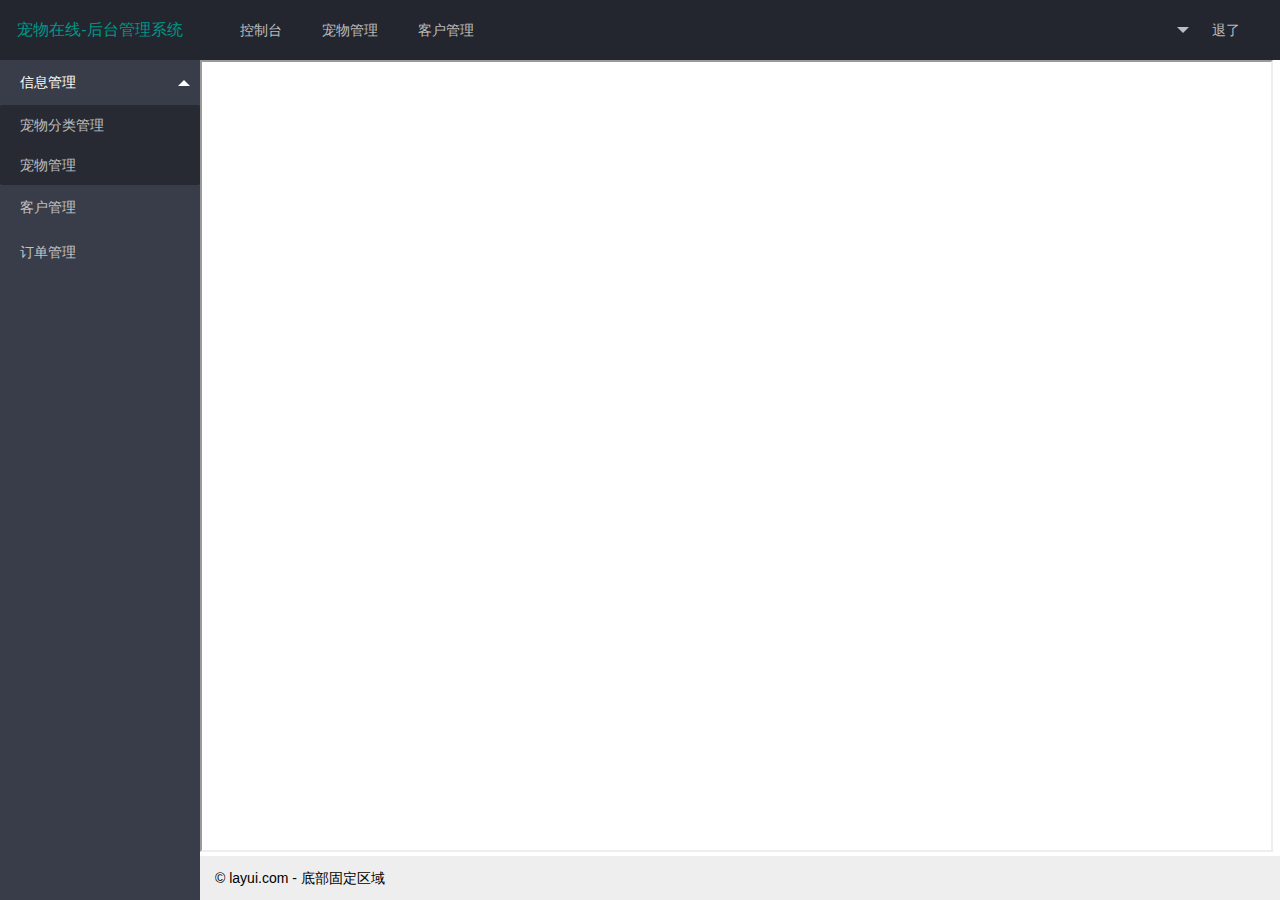
<file: layer01/html/index.html>
<!DOCTYPE html>
<html>
<head>
    <meta charset="utf-8">
    <meta name="viewport" content="width=device-width, initial-scale=1, maximum-scale=1">
    <title>测试一</title>
    <link rel="stylesheet" href="../css/layui/layui.css" media="all">
</head>
<body class="layui-layout-body">
<div class="layui-layout layui-layout-admin">
    <div class="layui-header">
        <div class="layui-logo">宠物在线-后台管理系统</div>
        <!-- 头部区域（可配合layui已有的水平导航） -->
        <ul class="layui-nav layui-layout-left">
            <li class="layui-nav-item"><a href="">控制台</a></li>
            <li class="layui-nav-item"><a href="">宠物管理</a></li>
            <li class="layui-nav-item"><a href="">客户管理</a></li>
<!--            <li class="layui-nav-item">-->
<!--                <a href="javascript:;">其它系统</a>-->
<!--                <dl class="layui-nav-child">-->
<!--                    <dd><a href="">邮件管理</a></dd>-->
<!--                    <dd><a href="">消息管理</a></dd>-->
<!--                    <dd><a href="">授权管理</a></dd>-->
<!--                </dl>-->
<!--            </li>-->
        </ul>
        <ul class="layui-nav layui-layout-right">
            <li class="layui-nav-item">
                <a href="javascript:;" id="userName">
<!--                    <img src="http://t.cn/RCzsdCq" class="layui-nav-img">-->

                </a>
                <dl class="layui-nav-child">
                    <dd><a href="">基本资料</a></dd>
                    <dd><a href="">安全设置</a></dd>
                </dl>
            </li>
            <li class="layui-nav-item"><a href="">退了</a></li>
        </ul>
    </div>

    <div class="layui-side layui-bg-black">
        <div class="layui-side-scroll">
            <!-- 左侧导航区域（可配合layui已有的垂直导航） -->
            <ul class="layui-nav layui-nav-tree"  lay-filter="test">
                <li class="layui-nav-item layui-nav-itemed">
                    <a class="" href="javascript:;">信息管理</a>
                    <dl class="layui-nav-child">
                        <dd><a href="userlist.html" target="iframeMains">宠物分类管理</a></dd>
                        <dd><a href="userlist.html" target="iframeMains">宠物管理</a></dd>
<!--                        <dd><a href="javascript:;">列表三</a></dd>-->
<!--                        <dd><a href="">超链接</a></dd>-->
                    </dl>
                </li>
<!--                <li class="layui-nav-item">-->
<!--                    <a href="javascript:;">解决方案</a>-->
<!--                    <dl class="layui-nav-child">-->
<!--                        <dd><a href="javascript:;">列表一</a></dd>-->
<!--                        <dd><a href="javascript:;">列表二</a></dd>-->
<!--                        <dd><a href="">超链接</a></dd>-->
<!--                    </dl>-->
<!--                </li>-->
                <li class="layui-nav-item"><a href="">客户管理</a></li>
                <li class="layui-nav-item"><a href="">订单管理</a></li>
            </ul>
        </div>
    </div>

    <div class="layui-body">
        <!-- 内容主体区域 -->
        <iframe id="iframeMain" name="iframeMains" src="" style="width: 99%;height:99%"></iframe>
    </div>

    <div class="layui-footer">
        <!-- 底部固定区域 -->
        © layui.com - 底部固定区域
    </div>
</div>
<script src="../js/JQ/jquery-3.4.1.js"></script>
<script src="../js/layui/layui.js"></script>
<script>
    //JavaScript代码区域
    layui.use('element', function(){
        var element = layui.element;

        $("#userName").text(window.location.href.split("?")[1].split("=")[1]);

    });
</script>
</body>
</html>
</file>
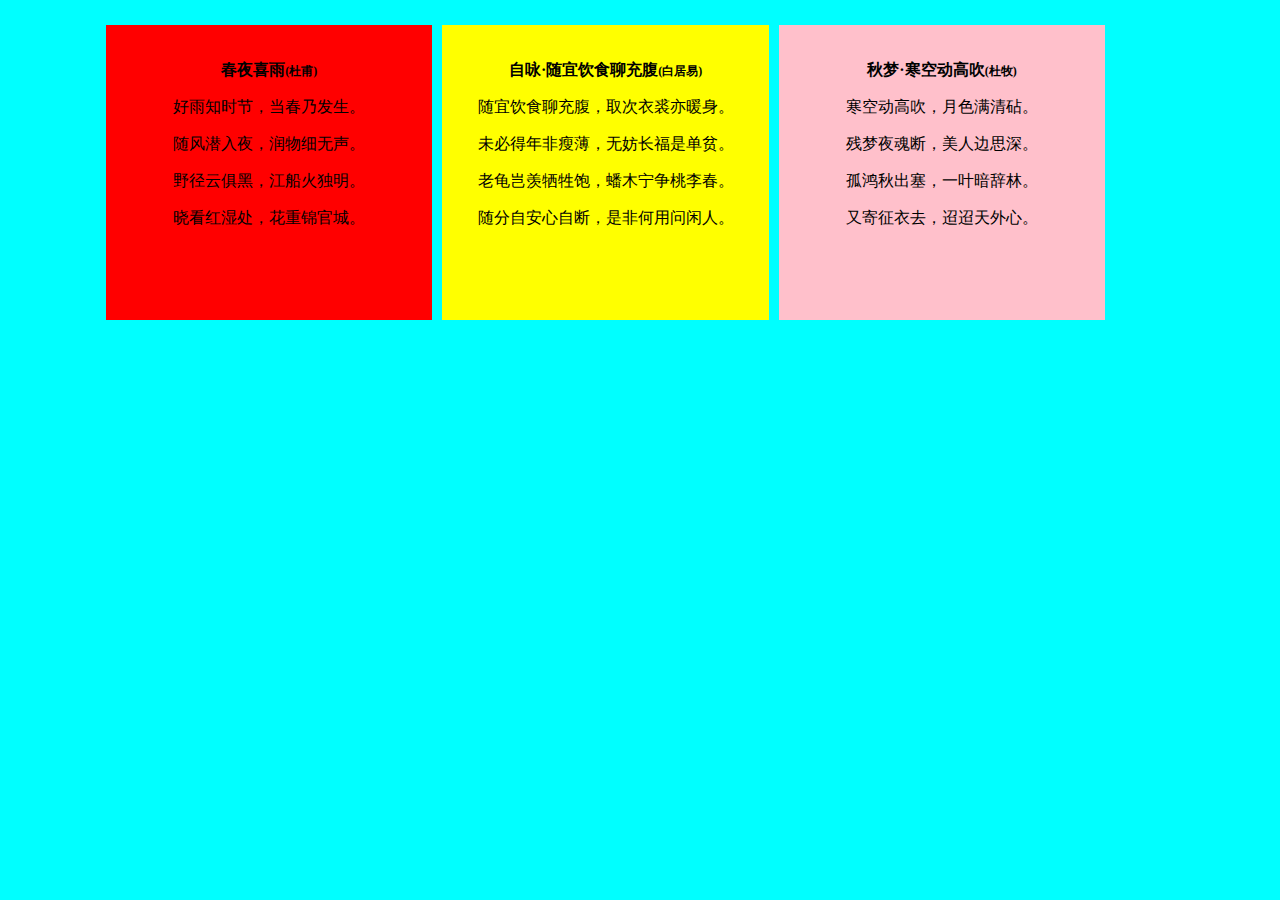
<file: layer01/test.html>
<!DOCTYPE html>
<html lang="en">
<head>
    <meta charset="UTF-8">
    <title>Title</title>
    <style>
        body{
            width: 85%;
            height: 700px;
            margin: auto;
            background-color: #00FFFF;
        }

        div{
            height: 260px;
            width: 30%;
            float: left;
            margin-left: 10px;
            margin-top: 25px;
            text-align: center;
            padding-top: 35px;
        }

        #div_left{
            background-color: red;
        }

        #div_center{
            background-color: yellow;
        }

        #div_right{
            background-color: pink;
        }

        .authName{
            font-size: 12px;
        }

    </style>
</head>
<body>
    <div id="div_left">
        <b>春夜喜雨</b><b class="authName">(杜甫)</b><br>
        <p>好雨知时节，当春乃发生。</p>
        <p>随风潜入夜，润物细无声。</p>
        <p>野径云俱黑，江船火独明。</p>
        <p>晓看红湿处，花重锦官城。</p>
    </div>
    <div id="div_center">
        <b>自咏·随宜饮食聊充腹</b><b class="authName">(白居易)</b><br>
        <p>随宜饮食聊充腹，取次衣裘亦暖身。</p>
        <p>未必得年非瘦薄，无妨长福是单贫。</p>
        <p>老龟岂羡牺牲饱，蟠木宁争桃李春。</p>
        <p>随分自安心自断，是非何用问闲人。</p>
    </div>
    <div id="div_right">
        <b>秋梦·寒空动高吹</b><b class="authName">(杜牧)</b><br>
        <p>寒空动高吹，月色满清砧。</p>
        <p>残梦夜魂断，美人边思深。</p>
        <p>孤鸿秋出塞，一叶暗辞林。</p>
        <p>又寄征衣去，迢迢天外心。</p>
    </div>
</body>
</html>
</file>
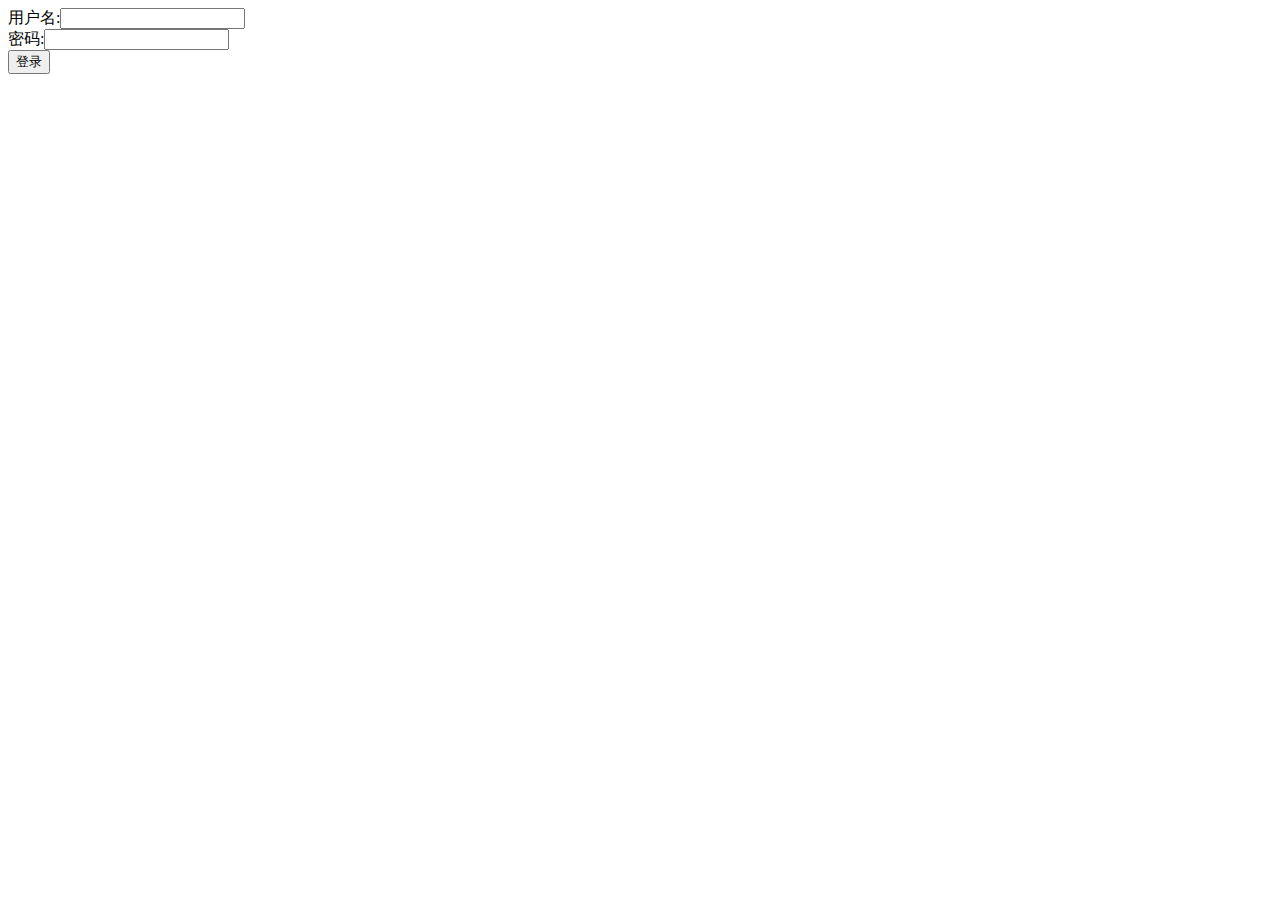
<file: layer01/html/login.html>
<!DOCTYPE html>
<html lang="en">
<head>
    <meta charset="UTF-8">
    <title>Title</title>
</head>
<body>
    用户名:<input type="text" id="name"><br>
    密码:<input type="password" id="pass"><br>
    <input type="button" value="登录" id="login">
<script src="../js/JQ/jquery-3.4.1.js"></script>
<script>
    $(function () {
        $("#login").click(function () {
            var name = $("#name").val()
            var pass = $("#pass").val()
            $.ajax({
                url:"http://localhost:8080/user/login",
                data:{
                    name:name,
                    password:pass
                },
                dataType:"json",
                type:"post",
                success:function (data) {
                    // alert(data.token);
                    document.cookie = "token=" + data.token;
                    // alert(getCookie("token"))
                    location.href="http://localhost:63343/layer01/html/index.html?name="+name;
                }
            })
        })

        function getCookie(cname)
        {
            var name = cname + "=";
            var ca = document.cookie.split(';');
            for(var i=0; i<ca.length; i++)
            {
                var c = ca[i].trim();
                if (c.indexOf(name)==0) return c.substring(name.length,c.length);
            }
            return "";
        }
    })
</script>
</body>
</html>
</file>
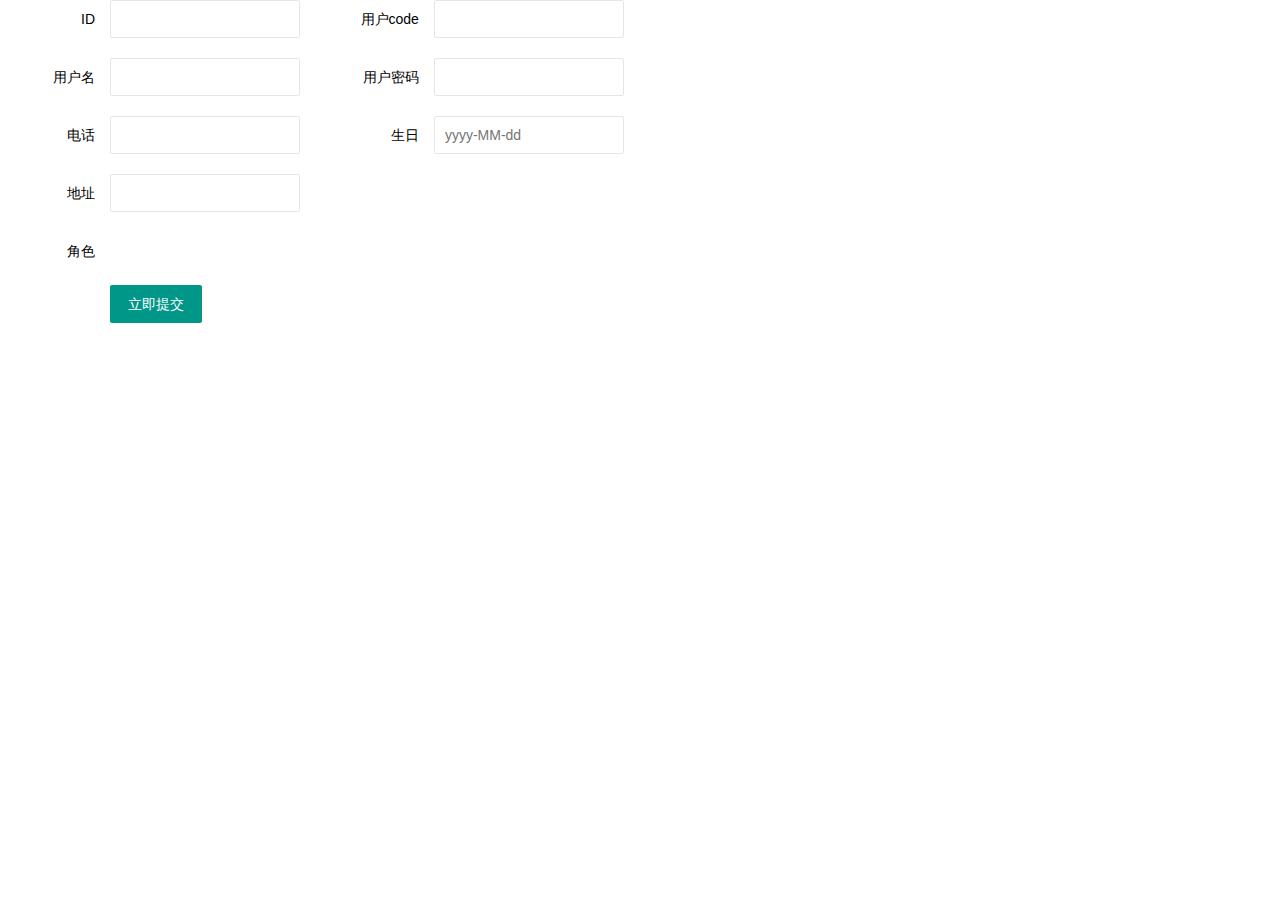
<file: layer01/html/useredit.html>
<!DOCTYPE html>
<html>
<head>
    <meta charset="UTF-8">
    <title>后台管理-登陆</title>
    <link rel="stylesheet" href="../css/layui/layui.css">
</head>
<body>
<div>
    <form class="layui-form" action="" lay-filter="example">
        <div class="layui-form-item">
            <div class="layui-inline">
                <label class="layui-form-label">ID</label>
                <div class="layui-input-inline">
                    <input type="text" name="id" lay-verify="title" autocomplete="off" class="layui-input" readonly="readonly">
                </div>
            </div>
            <div class="layui-inline">
                <label class="layui-form-label">用户code</label>
                <div class="layui-input-inline">
                    <input type="text" name="usercode" lay-verify="required" autocomplete="off" class="layui-input">
                </div>
            </div>
        </div>


        <div class="layui-form-item">
            <div class="layui-inline">
                <label class="layui-form-label">用户名</label>
                <div class="layui-input-inline">
                    <input type="text" name="username" lay-verify="required" autocomplete="off" class="layui-input">
                </div>
            </div>
            <div class="layui-inline">
                <label class="layui-form-label">用户密码</label>
                <div class="layui-input-inline">
                    <input type="password" name="userpassword" lay-verify="required" autocomplete="off" class="layui-input">
                </div>
            </div>
        </div>

        <div class="layui-form-item">
            <div class="layui-inline">
                <label class="layui-form-label">电话</label>
                <div class="layui-input-inline">
                    <input type="tel" name="phone" lay-verify="required|phone" autocomplete="off" class="layui-input">
                </div>
            </div>
            <div class="layui-inline">
                <label class="layui-form-label">生日</label>
                <div class="layui-input-inline">
                    <input type="text" name="birthday" id="date" lay-verify="date" placeholder="yyyy-MM-dd" autocomplete="off" class="layui-input">
                </div>
            </div>

        </div>

        <div class="layui-form-item">
            <div class="layui-inline">
                <label class="layui-form-label">地址</label>
                <div class="layui-input-inline">
                    <input type="text" name="address" id="address" lay-verify="required"  autocomplete="off" class="layui-input">
                </div>
            </div>

        </div>

        <div class="layui-form-item">
            <label class="layui-form-label">角色</label>
            <div class="layui-input-block" id="userrolecheckeds">

            </div>
        </div>

        <div class="layui-form-item">
            <div class="layui-input-block">
                <button type="submit" class="layui-btn" lay-submit="" lay-filter="demo1">立即提交</button>
<!--                <button type="reset" class="layui-btn layui-btn-primary">重置</button>-->
            </div>
        </div>
    </form>
</div>
<script src="../js/layui/layui.js"></script>
<script>
    layui.use(['form', 'layedit', 'laydate','element','layer'], function(){
        var form = layui.form
            ,layer = layui.layer
            ,layedit = layui.layedit
            ,laydate = layui.laydate
            ,element = layui.element,
            $ = layui.jquery;

        laydate.render({
            elem:'#date'
        })

        function oneValues(){
            var result;
            var url=window.location.search; //获取url中"?"符后的字串
            if(url.indexOf("?")!=-1){
                result = url.substr(url.indexOf("=")+1);
            }
            return result;
        }

        // alert(window.location.search)

        //加载角色信息
        $.ajax({
            url:"http://localhost:8080/role/getrolelist",
            success:function (data) {
                //遍历添加复选框

                $.each(data,function () {
                    var role = $(this);
                    // console.log(role[0])
                    $("#userrolecheckeds").append("" +
                        "<input type=\"checkbox\" name=\"role\" value=\""+role[0].roleValue+"\" title=\""+role[0].roleName+"\">" +
                        "");
                })

            }

        })
        var id = 0;
        //去加载后台接口数据
        $.ajax({
            url:"http://localhost:8080/user/getuserbyid",
            data:{
                id:oneValues()
            },
            success:function (data) {
                id = data.id;
                
                form.val('example', {
                    "id": data.id // "name": "value"
                    ,"usercode": data.usercode
                    ,"username": data.username
                    ,"userpassword": data.userpassword
                    ,"phone": data.phone
                    ,"birthday": data.birthday
                    ,"address": data.address
                    // ,"role":data.roles
                });


                //回显复选框的选中状态
                $.each(data.role.split(","),function () {
                    var roleValue = $(this);
                    // console.log($("input:checkbox[value="+roleValue[0]+"]")[0])
                    $("input:checkbox[value="+roleValue[0]+"]").attr("checked","checked")
                })
                form.render('checkbox', 'example');
            }

        })



        form.on('submit(demo1)',function (data) {

            //处理复选框数据

            quotation = new Array();
            $("input:checkbox[name='role']:checked").each(function(){
                quotation.push($(this).val());
            });
            var json = "";
            for (var i = 0; i < quotation.length; i++) {
                json += quotation[i] + ",";
            }
            data.field.role =  json.substring(0,json.lastIndexOf(",")) ;

            //提交更新
            $.ajax({
                url:"http://localhost:8080/user/updateUser",
                type:"get",
                dataType:"json",
                data:data.field,
                success:function (data) {
                    //更改成功
                    if(data.code == 0){
                        layer.confirm('修改成功，是否返回并关闭当前选项卡？', {
                            btn: ['返回', '继续编辑']
                        }, function () {
                            parent.layui.element.tabDelete('demo',id);
                            parent.layui.element.tabChange('demo',"101010");
                        })
                    }else{
                        layer.msg(data.msg)
                    }
                }
            })
            return false;

        })

        function getCookie(cname)
        {
            var name = cname + "=";
            var ca = document.cookie.split(';');
            for(var i=0; i<ca.length; i++)
            {
                var c = ca[i].trim();
                if (c.indexOf(name)==0) return c.substring(name.length,c.length);
            }
            return "";
        }
    })


</script>
</body>
</html>
</file>
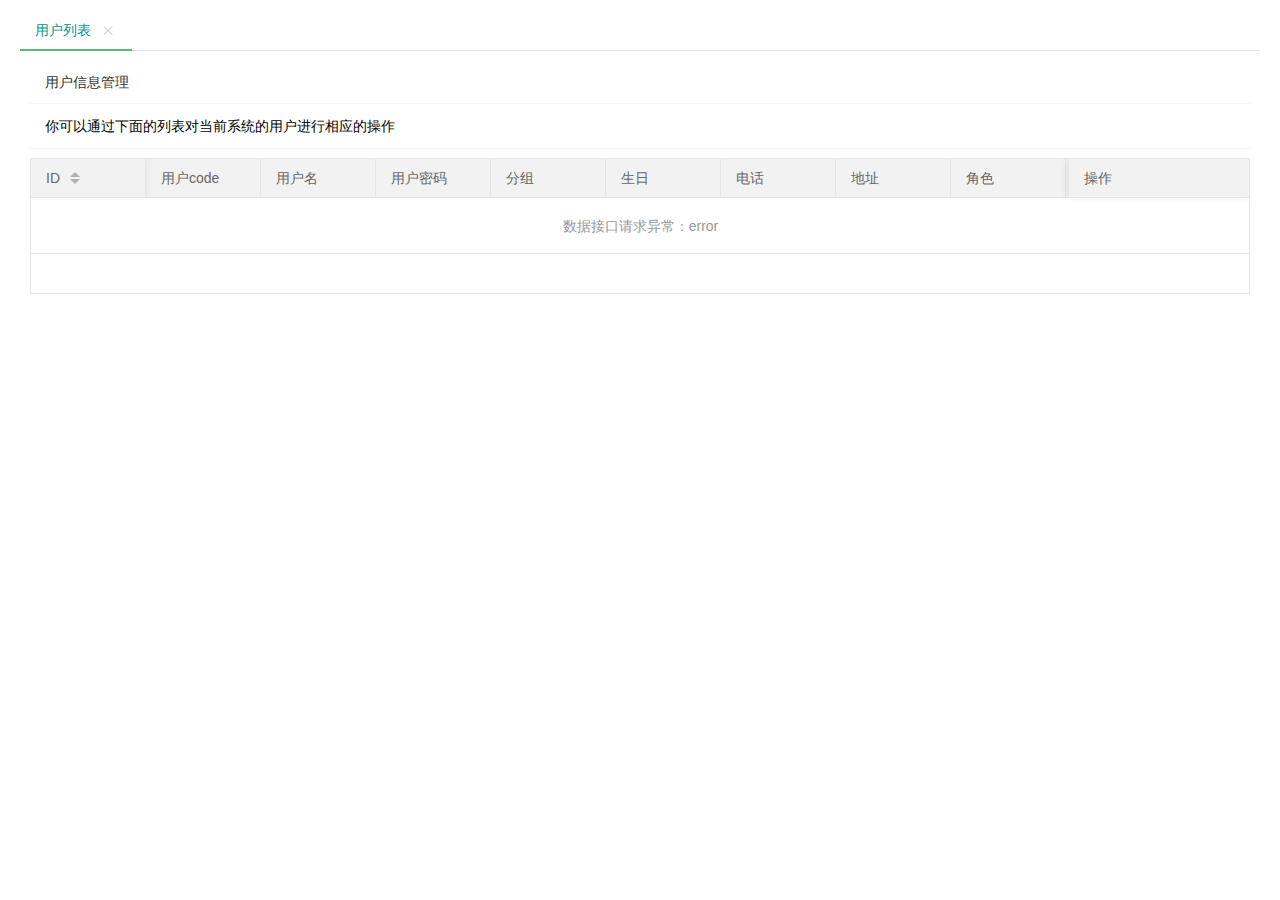
<file: layer01/html/userlist.html>
<!DOCTYPE html>
<html>
<head>
    <meta charset="utf-8">
    <!--    <meta name="renderer" content="webkit">-->
    <!--    <meta http-equiv="X-UA-Compatible" content="IE=edge,chrome=1">-->
    <meta name="viewport" content="width=device-width, initial-scale=1, maximum-scale=1">
    <title>Layui</title>
    <link rel="stylesheet" href="../css/layui/layui.css" media="all">
</head>
<body>
<div style="padding: 0px 20px; height: 480px">

    <div class="layui-tab layui-tab-brief" lay-filter="demo" style="height: 100%" lay-allowclose="true">
        <ul class="layui-tab-title" id="usernav">
            <li class="layui-this" lay-id="101010" >用户列表</li>

        </ul>
        <div class="layui-tab-content" style="height: 100%">
            <div class="layui-tab-item layui-show">
                <div class="layui-row layui-col-space15">
                    <div class="layui-col-md12">
                        <div class="layui-card">
                            <div class="layui-card-header">用户信息管理</div>
                            <div class="layui-card-body">
                                你可以通过下面的列表对当前系统的用户进行相应的操作
                            </div>
                        </div>
                    </div>

                </div>

                <table class="layudivi-hide" id="test" lay-filter="test"></table>
            </div>

        </div>
    </div>


    <script type="text/html"  id="barDemo">
        <a class="layui-btn layui-btn-xs" lay-event="detail" datatype="tabAdd">查看/编辑</a>
<!--        <a class="layui-btn layui-btn-xs" lay-event="edit"  datatype="tabAdd">编辑</a>-->
        <a class="layui-btn layui-btn-danger layui-btn-xs" lay-event="del">删除</a>

        <!--        &lt;!&ndash; 这里同样支持 laytpl 语法，如： &ndash;&gt;-->
        <!--        {{#  if(d.auth > 2){ }}-->
        <!--        <a class="layui-btn layui-btn-xs" lay-event="check">审核</a>-->
        <!--        {{#  } }}-->
    </script>

    <script src="../js/layui/layui.js" charset="utf-8"></script>
    <!-- 注意：如果你直接复制所有代码到本地，上述js路径需要改成你本地的 -->



    <script>



        layui.use(['layer','table','jquery','element'], function(){
            var layer = layui.layer,
                table = layui.table,
                $ = layui.jquery,
                element = layui.element;

            function createTab(tabId, con , url) {
                var lis = [];
                $("#usernav li").each(function () {
                    lis.push($(this).attr("lay-id"));
                })

                if (lis.length <= 0 || lis.indexOf(tabId+"") == -1) {
                    element.tabAdd('demo', {
                        title: con,
                        content: createIframe(url),
                        id: tabId
                    });
                }
                //切换选项卡（不需要写else）
                element.tabChange('demo', tabId);
            }

            function createIframe(url){
                return '<iframe src="'+url+'" style="width:100%;height:100%;" frameborder="0" ></iframe>'
            }

            table.render({
                elem: '#test'
                ,url:'http://localhost:8080/user/getuserlist'
                ,cellMinWidth: 100 //全局定义常规单元格的最小宽度，layui 2.2.1 新增
                ,limit:10
                ,limits:[3,5,6,10]
                ,cols: [[
                    {field:'id',  title: 'ID', sort: true,fixed:"left"}
                    ,{field:'usercode',  title: '用户code'}
                    ,{field:'username',  title: '用户名'}
                    ,{field:'userpassword',  title: '用户密码'}
                    ,{field:'gender', title: '分组'}
                    ,{field:'birthday',  title: '生日'}
                    ,{field:'phone',  title: '电话'}
                    ,{field:'address', title: '地址'}
                    ,{field:'role',  title: '角色'}
                    ,{ width:180, title: '操作',toolbar: '#barDemo',fixed:"right"}
                ]]
                ,page:true
                ,defaultToolbar: ['test', 'print', 'exports', {
                    title: '提示' //标题
                    ,layEvent: 'LAYTABLE_TIPS' //事件名，用于 toolbar 事件中使用
                    ,icon: 'layui-icon-tips' //图标类名
                }]
            });

            table.on('tool(test)', function(obj){ //注：tool 是工具条事件名，test 是 table 原始容器的属性 lay-filter="对应的值"
                var data = obj.data; //获得当前行数据
                var layEvent = obj.event; //获得 lay-event 对应的值（也可以是表头的 event 参数对应的值）
                if(layEvent === 'detail'){ //查看
                    createTab(data.id,"操作用户" + data.username,"useredit.html?id=" + data.id)
                } else if(layEvent === 'del'){ //删除
                    layer.confirm('真的删除行么', function(index){
                        //确定删除
                        $.ajax({
                            url:"http://localhost:8080/user/deleteUser",
                            type:"get",
                            dataType:"json",
                            data:{
                                id:data.id
                            },
                            success:function (data) {
                                //删除成功
                                if(data.code == 0){
                                    //刷新页面
                                    location.reload();
                                }else{
                                    layer.msg(data.msg)
                                }
                            }
                        })
                    });
                }
                // else if(layEvent === 'edit') { //编辑
                //     createTab(data.id,"操作用户" + data.username,"useredit.html?id=" + data.id)
                // }
            });

            element.on('tabDelete(demo)', function(data){
                location.reload();
            });
        });
    </script>
</div>
</body>
</html>
</file>
<file: layer01/css/layui/layui.css>
/** layui-v2.4.5 MIT License By https://www.layui.com */
.layui-inline, img {
    display: inline-block;
    vertical-align: middle
}

h1, h2, h3, h4, h5, h6 {
    font-weight: 400
}

.layui-edge, .layui-header, .layui-inline, .layui-main {
    position: relative
}

.layui-elip, .layui-form-checkbox span, .layui-form-pane .layui-form-label {
    text-overflow: ellipsis;
    white-space: nowrap
}

.layui-btn, .layui-edge, .layui-inline, img {
    vertical-align: middle
}

.layui-btn, .layui-disabled, .layui-icon, .layui-unselect {
    -webkit-user-select: none;
    -ms-user-select: none;
    -moz-user-select: none
}

blockquote, body, button, dd, div, dl, dt, form, h1, h2, h3, h4, h5, h6, input, li, ol, p, pre, td, textarea, th, ul {
    margin: 0;
    padding: 0;
    -webkit-tap-highlight-color: rgba(0, 0, 0, 0)
}

a:active, a:hover {
    outline: 0
}

img {
    border: none
}

li {
    list-style: none
}

table {
    border-collapse: collapse;
    border-spacing: 0
}

h4, h5, h6 {
    font-size: 100%
}

button, input, optgroup, option, select, textarea {
    font-family: inherit;
    font-size: inherit;
    font-style: inherit;
    font-weight: inherit;
    outline: 0
}

pre {
    white-space: pre-wrap;
    white-space: -moz-pre-wrap;
    white-space: -pre-wrap;
    white-space: -o-pre-wrap;
    word-wrap: break-word
}

body {
    line-height: 24px;
    font: 14px Helvetica Neue, Helvetica, PingFang SC, Tahoma, Arial, sans-serif
}

hr {
    height: 1px;
    margin: 10px 0;
    border: 0;
    clear: both
}

a {
    color: #333;
    text-decoration: none
}

a:hover {
    color: #777
}

a cite {
    font-style: normal;
    *cursor: pointer
}

.layui-border-box, .layui-border-box * {
    box-sizing: border-box
}

.layui-box, .layui-box * {
    box-sizing: content-box
}

.layui-clear {
    clear: both;
    *zoom: 1
}

.layui-clear:after {
    content: '\20';
    clear: both;
    *zoom: 1;
    display: block;
    height: 0
}

.layui-inline {
    *display: inline;
    *zoom: 1
}

.layui-edge {
    display: inline-block;
    width: 0;
    height: 0;
    border-width: 6px;
    border-style: dashed;
    border-color: transparent;
    overflow: hidden
}

.layui-edge-top {
    top: -4px;
    border-bottom-color: #999;
    border-bottom-style: solid
}

.layui-edge-right {
    border-left-color: #999;
    border-left-style: solid
}

.layui-edge-bottom {
    top: 2px;
    border-top-color: #999;
    border-top-style: solid
}

.layui-edge-left {
    border-right-color: #999;
    border-right-style: solid
}

.layui-elip {
    overflow: hidden
}

.layui-disabled, .layui-disabled:hover {
    color: #d2d2d2 !important;
    cursor: not-allowed !important
}

.layui-circle {
    border-radius: 100%
}

.layui-show {
    display: block !important
}

.layui-hide {
    display: none !important
}

@font-face {
    font-family: layui-icon;
    src: url(../font/iconfont.eot?v=240);
    src: url(../font/iconfont.eot?v=240#iefix) format('embedded-opentype'), url(../font/iconfont.svg?v=240#iconfont) format('svg'), url(../font/iconfont.woff?v=240) format('woff'), url(../font/iconfont.ttf?v=240) format('truetype')
}

.layui-icon {
    font-family: layui-icon !important;
    font-size: 16px;
    font-style: normal;
    -webkit-font-smoothing: antialiased;
    -moz-osx-font-smoothing: grayscale
}

.layui-icon-reply-fill:before {
    content: "\e611"
}

.layui-icon-set-fill:before {
    content: "\e614"
}

.layui-icon-menu-fill:before {
    content: "\e60f"
}

.layui-icon-search:before {
    content: "\e615"
}

.layui-icon-share:before {
    content: "\e641"
}

.layui-icon-set-sm:before {
    content: "\e620"
}

.layui-icon-engine:before {
    content: "\e628"
}

.layui-icon-close:before {
    content: "\1006"
}

.layui-icon-close-fill:before {
    content: "\1007"
}

.layui-icon-chart-screen:before {
    content: "\e629"
}

.layui-icon-star:before {
    content: "\e600"
}

.layui-icon-circle-dot:before {
    content: "\e617"
}

.layui-icon-chat:before {
    content: "\e606"
}

.layui-icon-release:before {
    content: "\e609"
}

.layui-icon-list:before {
    content: "\e60a"
}

.layui-icon-chart:before {
    content: "\e62c"
}

.layui-icon-ok-circle:before {
    content: "\1005"
}

.layui-icon-layim-theme:before {
    content: "\e61b"
}

.layui-icon-table:before {
    content: "\e62d"
}

.layui-icon-right:before {
    content: "\e602"
}

.layui-icon-left:before {
    content: "\e603"
}

.layui-icon-cart-simple:before {
    content: "\e698"
}

.layui-icon-face-cry:before {
    content: "\e69c"
}

.layui-icon-face-smile:before {
    content: "\e6af"
}

.layui-icon-survey:before {
    content: "\e6b2"
}

.layui-icon-tree:before {
    content: "\e62e"
}

.layui-icon-upload-circle:before {
    content: "\e62f"
}

.layui-icon-add-circle:before {
    content: "\e61f"
}

.layui-icon-download-circle:before {
    content: "\e601"
}

.layui-icon-templeate-1:before {
    content: "\e630"
}

.layui-icon-util:before {
    content: "\e631"
}

.layui-icon-face-surprised:before {
    content: "\e664"
}

.layui-icon-edit:before {
    content: "\e642"
}

.layui-icon-speaker:before {
    content: "\e645"
}

.layui-icon-down:before {
    content: "\e61a"
}

.layui-icon-file:before {
    content: "\e621"
}

.layui-icon-layouts:before {
    content: "\e632"
}

.layui-icon-rate-half:before {
    content: "\e6c9"
}

.layui-icon-add-circle-fine:before {
    content: "\e608"
}

.layui-icon-prev-circle:before {
    content: "\e633"
}

.layui-icon-read:before {
    content: "\e705"
}

.layui-icon-404:before {
    content: "\e61c"
}

.layui-icon-carousel:before {
    content: "\e634"
}

.layui-icon-help:before {
    content: "\e607"
}

.layui-icon-code-circle:before {
    content: "\e635"
}

.layui-icon-water:before {
    content: "\e636"
}

.layui-icon-username:before {
    content: "\e66f"
}

.layui-icon-find-fill:before {
    content: "\e670"
}

.layui-icon-about:before {
    content: "\e60b"
}

.layui-icon-location:before {
    content: "\e715"
}

.layui-icon-up:before {
    content: "\e619"
}

.layui-icon-pause:before {
    content: "\e651"
}

.layui-icon-date:before {
    content: "\e637"
}

.layui-icon-layim-uploadfile:before {
    content: "\e61d"
}

.layui-icon-delete:before {
    content: "\e640"
}

.layui-icon-play:before {
    content: "\e652"
}

.layui-icon-top:before {
    content: "\e604"
}

.layui-icon-friends:before {
    content: "\e612"
}

.layui-icon-refresh-3:before {
    content: "\e9aa"
}

.layui-icon-ok:before {
    content: "\e605"
}

.layui-icon-layer:before {
    content: "\e638"
}

.layui-icon-face-smile-fine:before {
    content: "\e60c"
}

.layui-icon-dollar:before {
    content: "\e659"
}

.layui-icon-group:before {
    content: "\e613"
}

.layui-icon-layim-download:before {
    content: "\e61e"
}

.layui-icon-picture-fine:before {
    content: "\e60d"
}

.layui-icon-link:before {
    content: "\e64c"
}

.layui-icon-diamond:before {
    content: "\e735"
}

.layui-icon-log:before {
    content: "\e60e"
}

.layui-icon-rate-solid:before {
    content: "\e67a"
}

.layui-icon-fonts-del:before {
    content: "\e64f"
}

.layui-icon-unlink:before {
    content: "\e64d"
}

.layui-icon-fonts-clear:before {
    content: "\e639"
}

.layui-icon-triangle-r:before {
    content: "\e623"
}

.layui-icon-circle:before {
    content: "\e63f"
}

.layui-icon-radio:before {
    content: "\e643"
}

.layui-icon-align-center:before {
    content: "\e647"
}

.layui-icon-align-right:before {
    content: "\e648"
}

.layui-icon-align-left:before {
    content: "\e649"
}

.layui-icon-loading-1:before {
    content: "\e63e"
}

.layui-icon-return:before {
    content: "\e65c"
}

.layui-icon-fonts-strong:before {
    content: "\e62b"
}

.layui-icon-upload:before {
    content: "\e67c"
}

.layui-icon-dialogue:before {
    content: "\e63a"
}

.layui-icon-video:before {
    content: "\e6ed"
}

.layui-icon-headset:before {
    content: "\e6fc"
}

.layui-icon-cellphone-fine:before {
    content: "\e63b"
}

.layui-icon-add-1:before {
    content: "\e654"
}

.layui-icon-face-smile-b:before {
    content: "\e650"
}

.layui-icon-fonts-html:before {
    content: "\e64b"
}

.layui-icon-form:before {
    content: "\e63c"
}

.layui-icon-cart:before {
    content: "\e657"
}

.layui-icon-camera-fill:before {
    content: "\e65d"
}

.layui-icon-tabs:before {
    content: "\e62a"
}

.layui-icon-fonts-code:before {
    content: "\e64e"
}

.layui-icon-fire:before {
    content: "\e756"
}

.layui-icon-set:before {
    content: "\e716"
}

.layui-icon-fonts-u:before {
    content: "\e646"
}

.layui-icon-triangle-d:before {
    content: "\e625"
}

.layui-icon-tips:before {
    content: "\e702"
}

.layui-icon-picture:before {
    content: "\e64a"
}

.layui-icon-more-vertical:before {
    content: "\e671"
}

.layui-icon-flag:before {
    content: "\e66c"
}

.layui-icon-loading:before {
    content: "\e63d"
}

.layui-icon-fonts-i:before {
    content: "\e644"
}

.layui-icon-refresh-1:before {
    content: "\e666"
}

.layui-icon-rmb:before {
    content: "\e65e"
}

.layui-icon-home:before {
    content: "\e68e"
}

.layui-icon-user:before {
    content: "\e770"
}

.layui-icon-notice:before {
    content: "\e667"
}

.layui-icon-login-weibo:before {
    content: "\e675"
}

.layui-icon-voice:before {
    content: "\e688"
}

.layui-icon-upload-drag:before {
    content: "\e681"
}

.layui-icon-login-qq:before {
    content: "\e676"
}

.layui-icon-snowflake:before {
    content: "\e6b1"
}

.layui-icon-file-b:before {
    content: "\e655"
}

.layui-icon-template:before {
    content: "\e663"
}

.layui-icon-auz:before {
    content: "\e672"
}

.layui-icon-console:before {
    content: "\e665"
}

.layui-icon-app:before {
    content: "\e653"
}

.layui-icon-prev:before {
    content: "\e65a"
}

.layui-icon-website:before {
    content: "\e7ae"
}

.layui-icon-next:before {
    content: "\e65b"
}

.layui-icon-component:before {
    content: "\e857"
}

.layui-icon-more:before {
    content: "\e65f"
}

.layui-icon-login-wechat:before {
    content: "\e677"
}

.layui-icon-shrink-right:before {
    content: "\e668"
}

.layui-icon-spread-left:before {
    content: "\e66b"
}

.layui-icon-camera:before {
    content: "\e660"
}

.layui-icon-note:before {
    content: "\e66e"
}

.layui-icon-refresh:before {
    content: "\e669"
}

.layui-icon-female:before {
    content: "\e661"
}

.layui-icon-male:before {
    content: "\e662"
}

.layui-icon-password:before {
    content: "\e673"
}

.layui-icon-senior:before {
    content: "\e674"
}

.layui-icon-theme:before {
    content: "\e66a"
}

.layui-icon-tread:before {
    content: "\e6c5"
}

.layui-icon-praise:before {
    content: "\e6c6"
}

.layui-icon-star-fill:before {
    content: "\e658"
}

.layui-icon-rate:before {
    content: "\e67b"
}

.layui-icon-template-1:before {
    content: "\e656"
}

.layui-icon-vercode:before {
    content: "\e679"
}

.layui-icon-cellphone:before {
    content: "\e678"
}

.layui-icon-screen-full:before {
    content: "\e622"
}

.layui-icon-screen-restore:before {
    content: "\e758"
}

.layui-icon-cols:before {
    content: "\e610"
}

.layui-icon-export:before {
    content: "\e67d"
}

.layui-icon-print:before {
    content: "\e66d"
}

.layui-icon-slider:before {
    content: "\e714"
}

.layui-main {
    width: 1140px;
    margin: 0 auto
}

.layui-header {
    z-index: 1000;
    height: 60px
}

.layui-header a:hover {
    transition: all .5s;
    -webkit-transition: all .5s
}

.layui-side {
    position: fixed;
    left: 0;
    top: 0;
    bottom: 0;
    z-index: 999;
    width: 200px;
    overflow-x: hidden
}

.layui-side-scroll {
    position: relative;
    width: 220px;
    height: 100%;
    overflow-x: hidden
}

.layui-body {
    position: absolute;
    left: 200px;
    right: 0;
    top: 0;
    bottom: 0;
    z-index: 998;
    width: auto;
    overflow: hidden;
    overflow-y: auto;
    box-sizing: border-box
}

.layui-layout-body {
    overflow: hidden
}

.layui-layout-admin .layui-header {
    background-color: #23262E
}

.layui-layout-admin .layui-side {
    top: 60px;
    width: 200px;
    overflow-x: hidden
}

.layui-layout-admin .layui-body {
    top: 60px;
    bottom: 44px
}

.layui-layout-admin .layui-main {
    width: auto;
    margin: 0 15px
}

.layui-layout-admin .layui-footer {
    position: fixed;
    left: 200px;
    right: 0;
    bottom: 0;
    height: 44px;
    line-height: 44px;
    padding: 0 15px;
    background-color: #eee
}

.layui-layout-admin .layui-logo {
    position: absolute;
    left: 0;
    top: 0;
    width: 200px;
    height: 100%;
    line-height: 60px;
    text-align: center;
    color: #009688;
    font-size: 16px
}

.layui-layout-admin .layui-header .layui-nav {
    background: 0 0
}

.layui-layout-left {
    position: absolute !important;
    left: 200px;
    top: 0
}

.layui-layout-right {
    position: absolute !important;
    right: 0;
    top: 0
}

.layui-container {
    position: relative;
    margin: 0 auto;
    padding: 0 15px;
    box-sizing: border-box
}

.layui-fluid {
    position: relative;
    margin: 0 auto;
    padding: 0 15px
}

.layui-row:after, .layui-row:before {
    content: '';
    display: block;
    clear: both
}

.layui-col-lg1, .layui-col-lg10, .layui-col-lg11, .layui-col-lg12, .layui-col-lg2, .layui-col-lg3, .layui-col-lg4, .layui-col-lg5, .layui-col-lg6, .layui-col-lg7, .layui-col-lg8, .layui-col-lg9, .layui-col-md1, .layui-col-md10, .layui-col-md11, .layui-col-md12, .layui-col-md2, .layui-col-md3, .layui-col-md4, .layui-col-md5, .layui-col-md6, .layui-col-md7, .layui-col-md8, .layui-col-md9, .layui-col-sm1, .layui-col-sm10, .layui-col-sm11, .layui-col-sm12, .layui-col-sm2, .layui-col-sm3, .layui-col-sm4, .layui-col-sm5, .layui-col-sm6, .layui-col-sm7, .layui-col-sm8, .layui-col-sm9, .layui-col-xs1, .layui-col-xs10, .layui-col-xs11, .layui-col-xs12, .layui-col-xs2, .layui-col-xs3, .layui-col-xs4, .layui-col-xs5, .layui-col-xs6, .layui-col-xs7, .layui-col-xs8, .layui-col-xs9 {
    position: relative;
    display: block;
    box-sizing: border-box
}

.layui-col-xs1, .layui-col-xs10, .layui-col-xs11, .layui-col-xs12, .layui-col-xs2, .layui-col-xs3, .layui-col-xs4, .layui-col-xs5, .layui-col-xs6, .layui-col-xs7, .layui-col-xs8, .layui-col-xs9 {
    float: left
}

.layui-col-xs1 {
    width: 8.33333333%
}

.layui-col-xs2 {
    width: 16.66666667%
}

.layui-col-xs3 {
    width: 25%
}

.layui-col-xs4 {
    width: 33.33333333%
}

.layui-col-xs5 {
    width: 41.66666667%
}

.layui-col-xs6 {
    width: 50%
}

.layui-col-xs7 {
    width: 58.33333333%
}

.layui-col-xs8 {
    width: 66.66666667%
}

.layui-col-xs9 {
    width: 75%
}

.layui-col-xs10 {
    width: 83.33333333%
}

.layui-col-xs11 {
    width: 91.66666667%
}

.layui-col-xs12 {
    width: 100%
}

.layui-col-xs-offset1 {
    margin-left: 8.33333333%
}

.layui-col-xs-offset2 {
    margin-left: 16.66666667%
}

.layui-col-xs-offset3 {
    margin-left: 25%
}

.layui-col-xs-offset4 {
    margin-left: 33.33333333%
}

.layui-col-xs-offset5 {
    margin-left: 41.66666667%
}

.layui-col-xs-offset6 {
    margin-left: 50%
}

.layui-col-xs-offset7 {
    margin-left: 58.33333333%
}

.layui-col-xs-offset8 {
    margin-left: 66.66666667%
}

.layui-col-xs-offset9 {
    margin-left: 75%
}

.layui-col-xs-offset10 {
    margin-left: 83.33333333%
}

.layui-col-xs-offset11 {
    margin-left: 91.66666667%
}

.layui-col-xs-offset12 {
    margin-left: 100%
}

@media screen and (max-width: 768px) {
    .layui-hide-xs {
        display: none !important
    }

    .layui-show-xs-block {
        display: block !important
    }

    .layui-show-xs-inline {
        display: inline !important
    }

    .layui-show-xs-inline-block {
        display: inline-block !important
    }
}

@media screen and (min-width: 768px) {
    .layui-container {
        width: 750px
    }

    .layui-hide-sm {
        display: none !important
    }

    .layui-show-sm-block {
        display: block !important
    }

    .layui-show-sm-inline {
        display: inline !important
    }

    .layui-show-sm-inline-block {
        display: inline-block !important
    }

    .layui-col-sm1, .layui-col-sm10, .layui-col-sm11, .layui-col-sm12, .layui-col-sm2, .layui-col-sm3, .layui-col-sm4, .layui-col-sm5, .layui-col-sm6, .layui-col-sm7, .layui-col-sm8, .layui-col-sm9 {
        float: left
    }

    .layui-col-sm1 {
        width: 8.33333333%
    }

    .layui-col-sm2 {
        width: 16.66666667%
    }

    .layui-col-sm3 {
        width: 25%
    }

    .layui-col-sm4 {
        width: 33.33333333%
    }

    .layui-col-sm5 {
        width: 41.66666667%
    }

    .layui-col-sm6 {
        width: 50%
    }

    .layui-col-sm7 {
        width: 58.33333333%
    }

    .layui-col-sm8 {
        width: 66.66666667%
    }

    .layui-col-sm9 {
        width: 75%
    }

    .layui-col-sm10 {
        width: 83.33333333%
    }

    .layui-col-sm11 {
        width: 91.66666667%
    }

    .layui-col-sm12 {
        width: 100%
    }

    .layui-col-sm-offset1 {
        margin-left: 8.33333333%
    }

    .layui-col-sm-offset2 {
        margin-left: 16.66666667%
    }

    .layui-col-sm-offset3 {
        margin-left: 25%
    }

    .layui-col-sm-offset4 {
        margin-left: 33.33333333%
    }

    .layui-col-sm-offset5 {
        margin-left: 41.66666667%
    }

    .layui-col-sm-offset6 {
        margin-left: 50%
    }

    .layui-col-sm-offset7 {
        margin-left: 58.33333333%
    }

    .layui-col-sm-offset8 {
        margin-left: 66.66666667%
    }

    .layui-col-sm-offset9 {
        margin-left: 75%
    }

    .layui-col-sm-offset10 {
        margin-left: 83.33333333%
    }

    .layui-col-sm-offset11 {
        margin-left: 91.66666667%
    }

    .layui-col-sm-offset12 {
        margin-left: 100%
    }
}

@media screen and (min-width: 992px) {
    .layui-container {
        width: 970px
    }

    .layui-hide-md {
        display: none !important
    }

    .layui-show-md-block {
        display: block !important
    }

    .layui-show-md-inline {
        display: inline !important
    }

    .layui-show-md-inline-block {
        display: inline-block !important
    }

    .layui-col-md1, .layui-col-md10, .layui-col-md11, .layui-col-md12, .layui-col-md2, .layui-col-md3, .layui-col-md4, .layui-col-md5, .layui-col-md6, .layui-col-md7, .layui-col-md8, .layui-col-md9 {
        float: left
    }

    .layui-col-md1 {
        width: 8.33333333%
    }

    .layui-col-md2 {
        width: 16.66666667%
    }

    .layui-col-md3 {
        width: 25%
    }

    .layui-col-md4 {
        width: 33.33333333%
    }

    .layui-col-md5 {
        width: 41.66666667%
    }

    .layui-col-md6 {
        width: 50%
    }

    .layui-col-md7 {
        width: 58.33333333%
    }

    .layui-col-md8 {
        width: 66.66666667%
    }

    .layui-col-md9 {
        width: 75%
    }

    .layui-col-md10 {
        width: 83.33333333%
    }

    .layui-col-md11 {
        width: 91.66666667%
    }

    .layui-col-md12 {
        width: 100%
    }

    .layui-col-md-offset1 {
        margin-left: 8.33333333%
    }

    .layui-col-md-offset2 {
        margin-left: 16.66666667%
    }

    .layui-col-md-offset3 {
        margin-left: 25%
    }

    .layui-col-md-offset4 {
        margin-left: 33.33333333%
    }

    .layui-col-md-offset5 {
        margin-left: 41.66666667%
    }

    .layui-col-md-offset6 {
        margin-left: 50%
    }

    .layui-col-md-offset7 {
        margin-left: 58.33333333%
    }

    .layui-col-md-offset8 {
        margin-left: 66.66666667%
    }

    .layui-col-md-offset9 {
        margin-left: 75%
    }

    .layui-col-md-offset10 {
        margin-left: 83.33333333%
    }

    .layui-col-md-offset11 {
        margin-left: 91.66666667%
    }

    .layui-col-md-offset12 {
        margin-left: 100%
    }
}

@media screen and (min-width: 1200px) {
    .layui-container {
        width: 1170px
    }

    .layui-hide-lg {
        display: none !important
    }

    .layui-show-lg-block {
        display: block !important
    }

    .layui-show-lg-inline {
        display: inline !important
    }

    .layui-show-lg-inline-block {
        display: inline-block !important
    }

    .layui-col-lg1, .layui-col-lg10, .layui-col-lg11, .layui-col-lg12, .layui-col-lg2, .layui-col-lg3, .layui-col-lg4, .layui-col-lg5, .layui-col-lg6, .layui-col-lg7, .layui-col-lg8, .layui-col-lg9 {
        float: left
    }

    .layui-col-lg1 {
        width: 8.33333333%
    }

    .layui-col-lg2 {
        width: 16.66666667%
    }

    .layui-col-lg3 {
        width: 25%
    }

    .layui-col-lg4 {
        width: 33.33333333%
    }

    .layui-col-lg5 {
        width: 41.66666667%
    }

    .layui-col-lg6 {
        width: 50%
    }

    .layui-col-lg7 {
        width: 58.33333333%
    }

    .layui-col-lg8 {
        width: 66.66666667%
    }

    .layui-col-lg9 {
        width: 75%
    }

    .layui-col-lg10 {
        width: 83.33333333%
    }

    .layui-col-lg11 {
        width: 91.66666667%
    }

    .layui-col-lg12 {
        width: 100%
    }

    .layui-col-lg-offset1 {
        margin-left: 8.33333333%
    }

    .layui-col-lg-offset2 {
        margin-left: 16.66666667%
    }

    .layui-col-lg-offset3 {
        margin-left: 25%
    }

    .layui-col-lg-offset4 {
        margin-left: 33.33333333%
    }

    .layui-col-lg-offset5 {
        margin-left: 41.66666667%
    }

    .layui-col-lg-offset6 {
        margin-left: 50%
    }

    .layui-col-lg-offset7 {
        margin-left: 58.33333333%
    }

    .layui-col-lg-offset8 {
        margin-left: 66.66666667%
    }

    .layui-col-lg-offset9 {
        margin-left: 75%
    }

    .layui-col-lg-offset10 {
        margin-left: 83.33333333%
    }

    .layui-col-lg-offset11 {
        margin-left: 91.66666667%
    }

    .layui-col-lg-offset12 {
        margin-left: 100%
    }
}

.layui-col-space1 {
    margin: -.5px
}

.layui-col-space1 > * {
    padding: .5px
}

.layui-col-space3 {
    margin: -1.5px
}

.layui-col-space3 > * {
    padding: 1.5px
}

.layui-col-space5 {
    margin: -2.5px
}

.layui-col-space5 > * {
    padding: 2.5px
}

.layui-col-space8 {
    margin: -3.5px
}

.layui-col-space8 > * {
    padding: 3.5px
}

.layui-col-space10 {
    margin: -5px
}

.layui-col-space10 > * {
    padding: 5px
}

.layui-col-space12 {
    margin: -6px
}

.layui-col-space12 > * {
    padding: 6px
}

.layui-col-space15 {
    margin: -7.5px
}

.layui-col-space15 > * {
    padding: 7.5px
}

.layui-col-space18 {
    margin: -9px
}

.layui-col-space18 > * {
    padding: 9px
}

.layui-col-space20 {
    margin: -10px
}

.layui-col-space20 > * {
    padding: 10px
}

.layui-col-space22 {
    margin: -11px
}

.layui-col-space22 > * {
    padding: 11px
}

.layui-col-space25 {
    margin: -12.5px
}

.layui-col-space25 > * {
    padding: 12.5px
}

.layui-col-space30 {
    margin: -15px
}

.layui-col-space30 > * {
    padding: 15px
}

.layui-btn, .layui-input, .layui-select, .layui-textarea, .layui-upload-button {
    outline: 0;
    -webkit-appearance: none;
    transition: all .3s;
    -webkit-transition: all .3s;
    box-sizing: border-box
}

.layui-elem-quote {
    margin-bottom: 10px;
    padding: 15px;
    line-height: 22px;
    border-left: 5px solid #009688;
    border-radius: 0 2px 2px 0;
    background-color: #f2f2f2
}

.layui-quote-nm {
    border-style: solid;
    border-width: 1px 1px 1px 5px;
    background: 0 0
}

.layui-elem-field {
    margin-bottom: 10px;
    padding: 0;
    border-width: 1px;
    border-style: solid
}

.layui-elem-field legend {
    margin-left: 20px;
    padding: 0 10px;
    font-size: 20px;
    font-weight: 300
}

.layui-field-title {
    margin: 10px 0 20px;
    border-width: 1px 0 0
}

.layui-field-box {
    padding: 10px 15px
}

.layui-field-title .layui-field-box {
    padding: 10px 0
}

.layui-progress {
    position: relative;
    height: 6px;
    border-radius: 20px;
    background-color: #e2e2e2
}

.layui-progress-bar {
    position: absolute;
    left: 0;
    top: 0;
    width: 0;
    max-width: 100%;
    height: 6px;
    border-radius: 20px;
    text-align: right;
    background-color: #5FB878;
    transition: all .3s;
    -webkit-transition: all .3s
}

.layui-progress-big, .layui-progress-big .layui-progress-bar {
    height: 18px;
    line-height: 18px
}

.layui-progress-text {
    position: relative;
    top: -20px;
    line-height: 18px;
    font-size: 12px;
    color: #666
}

.layui-progress-big .layui-progress-text {
    position: static;
    padding: 0 10px;
    color: #fff
}

.layui-collapse {
    border-width: 1px;
    border-style: solid;
    border-radius: 2px
}

.layui-colla-content, .layui-colla-item {
    border-top-width: 1px;
    border-top-style: solid
}

.layui-colla-item:first-child {
    border-top: none
}

.layui-colla-title {
    position: relative;
    height: 42px;
    line-height: 42px;
    padding: 0 15px 0 35px;
    color: #333;
    background-color: #f2f2f2;
    cursor: pointer;
    font-size: 14px;
    overflow: hidden
}

.layui-colla-content {
    display: none;
    padding: 10px 15px;
    line-height: 22px;
    color: #666
}

.layui-colla-icon {
    position: absolute;
    left: 15px;
    top: 0;
    font-size: 14px
}

.layui-card {
    margin-bottom: 15px;
    border-radius: 2px;
    background-color: #fff;
    box-shadow: 0 1px 2px 0 rgba(0, 0, 0, .05)
}

.layui-card:last-child {
    margin-bottom: 0
}

.layui-card-header {
    position: relative;
    height: 42px;
    line-height: 42px;
    padding: 0 15px;
    border-bottom: 1px solid #f6f6f6;
    color: #333;
    border-radius: 2px 2px 0 0;
    font-size: 14px
}

.layui-bg-black, .layui-bg-blue, .layui-bg-cyan, .layui-bg-green, .layui-bg-orange, .layui-bg-red {
    color: #fff !important
}

.layui-card-body {
    position: relative;
    padding: 10px 15px;
    line-height: 24px
}

.layui-card-body[pad15] {
    padding: 15px
}

.layui-card-body[pad20] {
    padding: 20px
}

.layui-card-body .layui-table {
    margin: 5px 0
}

.layui-card .layui-tab {
    margin: 0
}

.layui-panel-window {
    position: relative;
    padding: 15px;
    border-radius: 0;
    border-top: 5px solid #E6E6E6;
    background-color: #fff
}

.layui-auxiliar-moving {
    position: fixed;
    left: 0;
    right: 0;
    top: 0;
    bottom: 0;
    width: 100%;
    height: 100%;
    background: 0 0;
    z-index: 9999999999
}

.layui-form-label, .layui-form-mid, .layui-form-select, .layui-input-block, .layui-input-inline, .layui-textarea {
    position: relative
}

.layui-bg-red {
    background-color: #FF5722 !important
}

.layui-bg-orange {
    background-color: #FFB800 !important
}

.layui-bg-green {
    background-color: #009688 !important
}

.layui-bg-cyan {
    background-color: #2F4056 !important
}

.layui-bg-blue {
    background-color: #1E9FFF !important
}

.layui-bg-black {
    background-color: #393D49 !important
}

.layui-bg-gray {
    background-color: #eee !important;
    color: #666 !important
}

.layui-badge-rim, .layui-colla-content, .layui-colla-item, .layui-collapse, .layui-elem-field, .layui-form-pane .layui-form-item[pane], .layui-form-pane .layui-form-label, .layui-input, .layui-layedit, .layui-layedit-tool, .layui-quote-nm, .layui-select, .layui-tab-bar, .layui-tab-card, .layui-tab-title, .layui-tab-title .layui-this:after, .layui-textarea {
    border-color: #e6e6e6
}

.layui-timeline-item:before, hr {
    background-color: #e6e6e6
}

.layui-text {
    line-height: 22px;
    font-size: 14px;
    color: #666
}

.layui-text h1, .layui-text h2, .layui-text h3 {
    font-weight: 500;
    color: #333
}

.layui-text h1 {
    font-size: 30px
}

.layui-text h2 {
    font-size: 24px
}

.layui-text h3 {
    font-size: 18px
}

.layui-text a:not(.layui-btn) {
    color: #01AAED
}

.layui-text a:not(.layui-btn):hover {
    text-decoration: underline
}

.layui-text ul {
    padding: 5px 0 5px 15px
}

.layui-text ul li {
    margin-top: 5px;
    list-style-type: disc
}

.layui-text em, .layui-word-aux {
    color: #999 !important;
    padding: 0 5px !important
}

.layui-btn {
    display: inline-block;
    height: 38px;
    line-height: 38px;
    padding: 0 18px;
    background-color: #009688;
    color: #fff;
    white-space: nowrap;
    text-align: center;
    font-size: 14px;
    border: none;
    border-radius: 2px;
    cursor: pointer
}

.layui-btn:hover {
    opacity: .8;
    filter: alpha(opacity=80);
    color: #fff
}

.layui-btn:active {
    opacity: 1;
    filter: alpha(opacity=100)
}

.layui-btn + .layui-btn {
    margin-left: 10px
}

.layui-btn-container {
    font-size: 0
}

.layui-btn-container .layui-btn {
    margin-right: 10px;
    margin-bottom: 10px
}

.layui-btn-container .layui-btn + .layui-btn {
    margin-left: 0
}

.layui-table .layui-btn-container .layui-btn {
    margin-bottom: 9px
}

.layui-btn-radius {
    border-radius: 100px
}

.layui-btn .layui-icon {
    margin-right: 3px;
    font-size: 18px;
    vertical-align: bottom;
    vertical-align: middle \9
}

.layui-btn-primary {
    border: 1px solid #C9C9C9;
    background-color: #fff;
    color: #555
}

.layui-btn-primary:hover {
    border-color: #009688;
    color: #333
}

.layui-btn-normal {
    background-color: #1E9FFF
}

.layui-btn-warm {
    background-color: #FFB800
}

.layui-btn-danger {
    background-color: #FF5722
}

.layui-btn-disabled, .layui-btn-disabled:active, .layui-btn-disabled:hover {
    border: 1px solid #e6e6e6;
    background-color: #FBFBFB;
    color: #C9C9C9;
    cursor: not-allowed;
    opacity: 1
}

.layui-btn-lg {
    height: 44px;
    line-height: 44px;
    padding: 0 25px;
    font-size: 16px
}

.layui-btn-sm {
    height: 30px;
    line-height: 30px;
    padding: 0 10px;
    font-size: 12px
}

.layui-btn-sm i {
    font-size: 16px !important
}

.layui-btn-xs {
    height: 22px;
    line-height: 22px;
    padding: 0 5px;
    font-size: 12px
}

.layui-btn-xs i {
    font-size: 14px !important
}

.layui-btn-group {
    display: inline-block;
    vertical-align: middle;
    font-size: 0
}

.layui-btn-group .layui-btn {
    margin-left: 0 !important;
    margin-right: 0 !important;
    border-left: 1px solid rgba(255, 255, 255, .5);
    border-radius: 0
}

.layui-btn-group .layui-btn-primary {
    border-left: none
}

.layui-btn-group .layui-btn-primary:hover {
    border-color: #C9C9C9;
    color: #009688
}

.layui-btn-group .layui-btn:first-child {
    border-left: none;
    border-radius: 2px 0 0 2px
}

.layui-btn-group .layui-btn-primary:first-child {
    border-left: 1px solid #c9c9c9
}

.layui-btn-group .layui-btn:last-child {
    border-radius: 0 2px 2px 0
}

.layui-btn-group .layui-btn + .layui-btn {
    margin-left: 0
}

.layui-btn-group + .layui-btn-group {
    margin-left: 10px
}

.layui-btn-fluid {
    width: 100%
}

.layui-input, .layui-select, .layui-textarea {
    height: 38px;
    line-height: 1.3;
    line-height: 38px \9;
    border-width: 1px;
    border-style: solid;
    background-color: #fff;
    border-radius: 2px
}

.layui-input::-webkit-input-placeholder, .layui-select::-webkit-input-placeholder, .layui-textarea::-webkit-input-placeholder {
    line-height: 1.3
}

.layui-input, .layui-textarea {
    display: block;
    width: 100%;
    padding-left: 10px
}

.layui-input:hover, .layui-textarea:hover {
    border-color: #D2D2D2 !important
}

.layui-input:focus, .layui-textarea:focus {
    border-color: #C9C9C9 !important
}

.layui-textarea {
    min-height: 100px;
    height: auto;
    line-height: 20px;
    padding: 6px 10px;
    resize: vertical
}

.layui-select {
    padding: 0 10px
}

.layui-form input[type=checkbox], .layui-form input[type=radio], .layui-form select {
    display: none
}

.layui-form [lay-ignore] {
    display: initial
}

.layui-form-item {
    margin-bottom: 15px;
    clear: both;
    *zoom: 1
}

.layui-form-item:after {
    content: '\20';
    clear: both;
    *zoom: 1;
    display: block;
    height: 0
}

.layui-form-label {
    float: left;
    display: block;
    padding: 9px 15px;
    width: 80px;
    font-weight: 400;
    line-height: 20px;
    text-align: right
}

.layui-form-label-col {
    display: block;
    float: none;
    padding: 9px 0;
    line-height: 20px;
    text-align: left
}

.layui-form-item .layui-inline {
    margin-bottom: 5px;
    margin-right: 10px
}

.layui-input-block {
    margin-left: 110px;
    min-height: 36px
}

.layui-input-inline {
    display: inline-block;
    vertical-align: middle
}

.layui-form-item .layui-input-inline {
    float: left;
    width: 190px;
    margin-right: 10px
}

.layui-form-text .layui-input-inline {
    width: auto
}

.layui-form-mid {
    float: left;
    display: block;
    padding: 9px 0 !important;
    line-height: 20px;
    margin-right: 10px
}

.layui-form-danger + .layui-form-select .layui-input, .layui-form-danger:focus {
    border-color: #FF5722 !important
}

.layui-form-select .layui-input {
    padding-right: 30px;
    cursor: pointer
}

.layui-form-select .layui-edge {
    position: absolute;
    right: 10px;
    top: 50%;
    margin-top: -3px;
    cursor: pointer;
    border-width: 6px;
    border-top-color: #c2c2c2;
    border-top-style: solid;
    transition: all .3s;
    -webkit-transition: all .3s
}

.layui-form-select dl {
    display: none;
    position: absolute;
    left: 0;
    top: 42px;
    padding: 5px 0;
    z-index: 899;
    min-width: 100%;
    border: 1px solid #d2d2d2;
    max-height: 300px;
    overflow-y: auto;
    background-color: #fff;
    border-radius: 2px;
    box-shadow: 0 2px 4px rgba(0, 0, 0, .12);
    box-sizing: border-box
}

.layui-form-select dl dd, .layui-form-select dl dt {
    padding: 0 10px;
    line-height: 36px;
    white-space: nowrap;
    overflow: hidden;
    text-overflow: ellipsis
}

.layui-form-select dl dt {
    font-size: 12px;
    color: #999
}

.layui-form-select dl dd {
    cursor: pointer
}

.layui-form-select dl dd:hover {
    background-color: #f2f2f2;
    -webkit-transition: .5s all;
    transition: .5s all
}

.layui-form-select .layui-select-group dd {
    padding-left: 20px
}

.layui-form-select dl dd.layui-select-tips {
    padding-left: 10px !important;
    color: #999
}

.layui-form-select dl dd.layui-this {
    background-color: #5FB878;
    color: #fff
}

.layui-form-checkbox, .layui-form-select dl dd.layui-disabled {
    background-color: #fff
}

.layui-form-selected dl {
    display: block
}

.layui-form-checkbox, .layui-form-checkbox *, .layui-form-switch {
    display: inline-block;
    vertical-align: middle
}

.layui-form-selected .layui-edge {
    margin-top: -9px;
    -webkit-transform: rotate(180deg);
    transform: rotate(180deg);
    margin-top: -3px \9
}

:root .layui-form-selected .layui-edge {
    margin-top: -9px \0/ IE9
}

.layui-form-selectup dl {
    top: auto;
    bottom: 42px
}

.layui-select-none {
    margin: 5px 0;
    text-align: center;
    color: #999
}

.layui-select-disabled .layui-disabled {
    border-color: #eee !important
}

.layui-select-disabled .layui-edge {
    border-top-color: #d2d2d2
}

.layui-form-checkbox {
    position: relative;
    height: 30px;
    line-height: 30px;
    margin-right: 10px;
    padding-right: 30px;
    cursor: pointer;
    font-size: 0;
    -webkit-transition: .1s linear;
    transition: .1s linear;
    box-sizing: border-box
}

.layui-form-checkbox span {
    padding: 0 10px;
    height: 100%;
    font-size: 14px;
    border-radius: 2px 0 0 2px;
    background-color: #d2d2d2;
    color: #fff;
    overflow: hidden
}

.layui-form-checkbox:hover span {
    background-color: #c2c2c2
}

.layui-form-checkbox i {
    position: absolute;
    right: 0;
    top: 0;
    width: 30px;
    height: 28px;
    border: 1px solid #d2d2d2;
    border-left: none;
    border-radius: 0 2px 2px 0;
    color: #fff;
    font-size: 20px;
    text-align: center
}

.layui-form-checkbox:hover i {
    border-color: #c2c2c2;
    color: #c2c2c2
}

.layui-form-checked, .layui-form-checked:hover {
    border-color: #5FB878
}

.layui-form-checked span, .layui-form-checked:hover span {
    background-color: #5FB878
}

.layui-form-checked i, .layui-form-checked:hover i {
    color: #5FB878
}

.layui-form-item .layui-form-checkbox {
    margin-top: 4px
}

.layui-form-checkbox[lay-skin=primary] {
    height: auto !important;
    line-height: normal !important;
    min-width: 18px;
    min-height: 18px;
    border: none !important;
    margin-right: 0;
    padding-left: 28px;
    padding-right: 0;
    background: 0 0
}

.layui-form-checkbox[lay-skin=primary] span {
    padding-left: 0;
    padding-right: 15px;
    line-height: 18px;
    background: 0 0;
    color: #666
}

.layui-form-checkbox[lay-skin=primary] i {
    right: auto;
    left: 0;
    width: 16px;
    height: 16px;
    line-height: 16px;
    border: 1px solid #d2d2d2;
    font-size: 12px;
    border-radius: 2px;
    background-color: #fff;
    -webkit-transition: .1s linear;
    transition: .1s linear
}

.layui-form-checkbox[lay-skin=primary]:hover i {
    border-color: #5FB878;
    color: #fff
}

.layui-form-checked[lay-skin=primary] i {
    border-color: #5FB878;
    background-color: #5FB878;
    color: #fff
}

.layui-checkbox-disbaled[lay-skin=primary] span {
    background: 0 0 !important;
    color: #c2c2c2
}

.layui-checkbox-disbaled[lay-skin=primary]:hover i {
    border-color: #d2d2d2
}

.layui-form-item .layui-form-checkbox[lay-skin=primary] {
    margin-top: 10px
}

.layui-form-switch {
    position: relative;
    height: 22px;
    line-height: 22px;
    min-width: 35px;
    padding: 0 5px;
    margin-top: 8px;
    border: 1px solid #d2d2d2;
    border-radius: 20px;
    cursor: pointer;
    background-color: #fff;
    -webkit-transition: .1s linear;
    transition: .1s linear
}

.layui-form-switch i {
    position: absolute;
    left: 5px;
    top: 3px;
    width: 16px;
    height: 16px;
    border-radius: 20px;
    background-color: #d2d2d2;
    -webkit-transition: .1s linear;
    transition: .1s linear
}

.layui-form-switch em {
    position: relative;
    top: 0;
    width: 25px;
    margin-left: 21px;
    padding: 0 !important;
    text-align: center !important;
    color: #999 !important;
    font-style: normal !important;
    font-size: 12px
}

.layui-form-onswitch {
    border-color: #5FB878;
    background-color: #5FB878
}

.layui-checkbox-disbaled, .layui-checkbox-disbaled i {
    border-color: #e2e2e2 !important
}

.layui-form-onswitch i {
    left: 100%;
    margin-left: -21px;
    background-color: #fff
}

.layui-form-onswitch em {
    margin-left: 5px;
    margin-right: 21px;
    color: #fff !important
}

.layui-checkbox-disbaled span {
    background-color: #e2e2e2 !important
}

.layui-checkbox-disbaled:hover i {
    color: #fff !important
}

[lay-radio] {
    display: none
}

.layui-form-radio, .layui-form-radio * {
    display: inline-block;
    vertical-align: middle
}

.layui-form-radio {
    line-height: 28px;
    margin: 6px 10px 0 0;
    padding-right: 10px;
    cursor: pointer;
    font-size: 0
}

.layui-form-radio * {
    font-size: 14px
}

.layui-form-radio > i {
    margin-right: 8px;
    font-size: 22px;
    color: #c2c2c2
}

.layui-form-radio > i:hover, .layui-form-radioed > i {
    color: #5FB878
}

.layui-radio-disbaled > i {
    color: #e2e2e2 !important
}

.layui-form-pane .layui-form-label {
    width: 110px;
    padding: 8px 15px;
    height: 38px;
    line-height: 20px;
    border-width: 1px;
    border-style: solid;
    border-radius: 2px 0 0 2px;
    text-align: center;
    background-color: #FBFBFB;
    overflow: hidden;
    box-sizing: border-box
}

.layui-form-pane .layui-input-inline {
    margin-left: -1px
}

.layui-form-pane .layui-input-block {
    margin-left: 110px;
    left: -1px
}

.layui-form-pane .layui-input {
    border-radius: 0 2px 2px 0
}

.layui-form-pane .layui-form-text .layui-form-label {
    float: none;
    width: 100%;
    border-radius: 2px;
    box-sizing: border-box;
    text-align: left
}

.layui-form-pane .layui-form-text .layui-input-inline {
    display: block;
    margin: 0;
    top: -1px;
    clear: both
}

.layui-form-pane .layui-form-text .layui-input-block {
    margin: 0;
    left: 0;
    top: -1px
}

.layui-form-pane .layui-form-text .layui-textarea {
    min-height: 100px;
    border-radius: 0 0 2px 2px
}

.layui-form-pane .layui-form-checkbox {
    margin: 4px 0 4px 10px
}

.layui-form-pane .layui-form-radio, .layui-form-pane .layui-form-switch {
    margin-top: 6px;
    margin-left: 10px
}

.layui-form-pane .layui-form-item[pane] {
    position: relative;
    border-width: 1px;
    border-style: solid
}

.layui-form-pane .layui-form-item[pane] .layui-form-label {
    position: absolute;
    left: 0;
    top: 0;
    height: 100%;
    border-width: 0 1px 0 0
}

.layui-form-pane .layui-form-item[pane] .layui-input-inline {
    margin-left: 110px
}

@media screen and (max-width: 450px) {
    .layui-form-item .layui-form-label {
        text-overflow: ellipsis;
        overflow: hidden;
        white-space: nowrap
    }

    .layui-form-item .layui-inline {
        display: block;
        margin-right: 0;
        margin-bottom: 20px;
        clear: both
    }

    .layui-form-item .layui-inline:after {
        content: '\20';
        clear: both;
        display: block;
        height: 0
    }

    .layui-form-item .layui-input-inline {
        display: block;
        float: none;
        left: -3px;
        width: auto;
        margin: 0 0 10px 112px
    }

    .layui-form-item .layui-input-inline + .layui-form-mid {
        margin-left: 110px;
        top: -5px;
        padding: 0
    }

    .layui-form-item .layui-form-checkbox {
        margin-right: 5px;
        margin-bottom: 5px
    }
}

.layui-layedit {
    border-width: 1px;
    border-style: solid;
    border-radius: 2px
}

.layui-layedit-tool {
    padding: 3px 5px;
    border-bottom-width: 1px;
    border-bottom-style: solid;
    font-size: 0
}

.layedit-tool-fixed {
    position: fixed;
    top: 0;
    border-top: 1px solid #e2e2e2
}

.layui-layedit-tool .layedit-tool-mid, .layui-layedit-tool .layui-icon {
    display: inline-block;
    vertical-align: middle;
    text-align: center;
    font-size: 14px
}

.layui-layedit-tool .layui-icon {
    position: relative;
    width: 32px;
    height: 30px;
    line-height: 30px;
    margin: 3px 5px;
    color: #777;
    cursor: pointer;
    border-radius: 2px
}

.layui-layedit-tool .layui-icon:hover {
    color: #393D49
}

.layui-layedit-tool .layui-icon:active {
    color: #000
}

.layui-layedit-tool .layedit-tool-active {
    background-color: #e2e2e2;
    color: #000
}

.layui-layedit-tool .layui-disabled, .layui-layedit-tool .layui-disabled:hover {
    color: #d2d2d2;
    cursor: not-allowed
}

.layui-layedit-tool .layedit-tool-mid {
    width: 1px;
    height: 18px;
    margin: 0 10px;
    background-color: #d2d2d2
}

.layedit-tool-html {
    width: 50px !important;
    font-size: 30px !important
}

.layedit-tool-b, .layedit-tool-code, .layedit-tool-help {
    font-size: 16px !important
}

.layedit-tool-d, .layedit-tool-face, .layedit-tool-image, .layedit-tool-unlink {
    font-size: 18px !important
}

.layedit-tool-image input {
    position: absolute;
    font-size: 0;
    left: 0;
    top: 0;
    width: 100%;
    height: 100%;
    opacity: .01;
    filter: Alpha(opacity=1);
    cursor: pointer
}

.layui-layedit-iframe iframe {
    display: block;
    width: 100%
}

#LAY_layedit_code {
    overflow: hidden
}

.layui-laypage {
    display: inline-block;
    *display: inline;
    *zoom: 1;
    vertical-align: middle;
    margin: 10px 0;
    font-size: 0
}

.layui-laypage > a:first-child, .layui-laypage > a:first-child em {
    border-radius: 2px 0 0 2px
}

.layui-laypage > a:last-child, .layui-laypage > a:last-child em {
    border-radius: 0 2px 2px 0
}

.layui-laypage > :first-child {
    margin-left: 0 !important
}

.layui-laypage > :last-child {
    margin-right: 0 !important
}

.layui-laypage a, .layui-laypage button, .layui-laypage input, .layui-laypage select, .layui-laypage span {
    border: 1px solid #e2e2e2
}

.layui-laypage a, .layui-laypage span {
    display: inline-block;
    *display: inline;
    *zoom: 1;
    vertical-align: middle;
    padding: 0 15px;
    height: 28px;
    line-height: 28px;
    margin: 0 -1px 5px 0;
    background-color: #fff;
    color: #333;
    font-size: 12px
}

.layui-flow-more a *, .layui-laypage input, .layui-table-view select[lay-ignore] {
    display: inline-block
}

.layui-laypage a:hover {
    color: #009688
}

.layui-laypage em {
    font-style: normal
}

.layui-laypage .layui-laypage-spr {
    color: #999;
    font-weight: 700
}

.layui-laypage a {
    text-decoration: none
}

.layui-laypage .layui-laypage-curr {
    position: relative
}

.layui-laypage .layui-laypage-curr em {
    position: relative;
    color: #fff
}

.layui-laypage .layui-laypage-curr .layui-laypage-em {
    position: absolute;
    left: -1px;
    top: -1px;
    padding: 1px;
    width: 100%;
    height: 100%;
    background-color: #009688
}

.layui-laypage-em {
    border-radius: 2px
}

.layui-laypage-next em, .layui-laypage-prev em {
    font-family: Sim sun;
    font-size: 16px
}

.layui-laypage .layui-laypage-count, .layui-laypage .layui-laypage-limits, .layui-laypage .layui-laypage-refresh, .layui-laypage .layui-laypage-skip {
    margin-left: 10px;
    margin-right: 10px;
    padding: 0;
    border: none
}

.layui-laypage .layui-laypage-limits, .layui-laypage .layui-laypage-refresh {
    vertical-align: top
}

.layui-laypage .layui-laypage-refresh i {
    font-size: 18px;
    cursor: pointer
}

.layui-laypage select {
    height: 22px;
    padding: 3px;
    border-radius: 2px;
    cursor: pointer
}

.layui-laypage .layui-laypage-skip {
    height: 30px;
    line-height: 30px;
    color: #999
}

.layui-laypage button, .layui-laypage input {
    height: 30px;
    line-height: 30px;
    border-radius: 2px;
    vertical-align: top;
    background-color: #fff;
    box-sizing: border-box
}

.layui-laypage input {
    width: 40px;
    margin: 0 10px;
    padding: 0 3px;
    text-align: center
}

.layui-laypage input:focus, .layui-laypage select:focus {
    border-color: #009688 !important
}

.layui-laypage button {
    margin-left: 10px;
    padding: 0 10px;
    cursor: pointer
}

.layui-table, .layui-table-view {
    margin: 10px 0
}

.layui-flow-more {
    margin: 10px 0;
    text-align: center;
    color: #999;
    font-size: 14px
}

.layui-flow-more a {
    height: 32px;
    line-height: 32px
}

.layui-flow-more a * {
    vertical-align: top
}

.layui-flow-more a cite {
    padding: 0 20px;
    border-radius: 3px;
    background-color: #eee;
    color: #333;
    font-style: normal
}

.layui-flow-more a cite:hover {
    opacity: .8
}

.layui-flow-more a i {
    font-size: 30px;
    color: #737383
}

.layui-table {
    width: 100%;
    background-color: #fff;
    color: #666
}

.layui-table tr {
    transition: all .3s;
    -webkit-transition: all .3s
}

.layui-table th {
    text-align: left;
    font-weight: 400
}

.layui-table tbody tr:hover, .layui-table thead tr, .layui-table-click, .layui-table-header, .layui-table-hover, .layui-table-mend, .layui-table-patch, .layui-table-tool, .layui-table-total, .layui-table-total tr, .layui-table[lay-even] tr:nth-child(even) {
    background-color: #f2f2f2
}

.layui-table td, .layui-table th, .layui-table-col-set, .layui-table-fixed-r, .layui-table-grid-down, .layui-table-header, .layui-table-page, .layui-table-tips-main, .layui-table-tool, .layui-table-total, .layui-table-view, .layui-table[lay-skin=line], .layui-table[lay-skin=row] {
    border-width: 1px;
    border-style: solid;
    border-color: #e6e6e6
}

.layui-table td, .layui-table th {
    position: relative;
    padding: 9px 15px;
    min-height: 20px;
    line-height: 20px;
    font-size: 14px
}

.layui-table[lay-skin=line] td, .layui-table[lay-skin=line] th {
    border-width: 0 0 1px
}

.layui-table[lay-skin=row] td, .layui-table[lay-skin=row] th {
    border-width: 0 1px 0 0
}

.layui-table[lay-skin=nob] td, .layui-table[lay-skin=nob] th {
    border: none
}

.layui-table img {
    max-width: 100px
}

.layui-table[lay-size=lg] td, .layui-table[lay-size=lg] th {
    padding: 15px 30px
}

.layui-table-view .layui-table[lay-size=lg] .layui-table-cell {
    height: 40px;
    line-height: 40px
}

.layui-table[lay-size=sm] td, .layui-table[lay-size=sm] th {
    font-size: 12px;
    padding: 5px 10px
}

.layui-table-view .layui-table[lay-size=sm] .layui-table-cell {
    height: 20px;
    line-height: 20px
}

.layui-table[lay-data] {
    display: none
}

.layui-table-box {
    position: relative;
    overflow: hidden
}

.layui-table-view .layui-table {
    position: relative;
    width: auto;
    margin: 0
}

.layui-table-view .layui-table[lay-skin=line] {
    border-width: 0 1px 0 0
}

.layui-table-view .layui-table[lay-skin=row] {
    border-width: 0 0 1px
}

.layui-table-view .layui-table td, .layui-table-view .layui-table th {
    padding: 5px 0;
    border-top: none;
    border-left: none
}

.layui-table-view .layui-table th.layui-unselect .layui-table-cell span {
    cursor: pointer
}

.layui-table-view .layui-table td {
    cursor: default
}

.layui-table-view .layui-form-checkbox[lay-skin=primary] i {
    width: 18px;
    height: 18px
}

.layui-table-view .layui-form-radio {
    line-height: 0;
    padding: 0
}

.layui-table-view .layui-form-radio > i {
    margin: 0;
    font-size: 20px
}

.layui-table-init {
    position: absolute;
    left: 0;
    top: 0;
    width: 100%;
    height: 100%;
    text-align: center;
    z-index: 110
}

.layui-table-init .layui-icon {
    position: absolute;
    left: 50%;
    top: 50%;
    margin: -15px 0 0 -15px;
    font-size: 30px;
    color: #c2c2c2
}

.layui-table-header {
    border-width: 0 0 1px;
    overflow: hidden
}

.layui-table-header .layui-table {
    margin-bottom: -1px
}

.layui-table-tool .layui-inline[lay-event] {
    position: relative;
    width: 26px;
    height: 26px;
    padding: 5px;
    line-height: 16px;
    margin-right: 10px;
    text-align: center;
    color: #333;
    border: 1px solid #ccc;
    cursor: pointer;
    -webkit-transition: .5s all;
    transition: .5s all
}

.layui-table-tool .layui-inline[lay-event]:hover {
    border: 1px solid #999
}

.layui-table-tool-temp {
    padding-right: 120px
}

.layui-table-tool-self {
    position: absolute;
    right: 17px;
    top: 10px
}

.layui-table-tool .layui-table-tool-self .layui-inline[lay-event] {
    margin: 0 0 0 10px
}

.layui-table-tool-panel {
    position: absolute;
    top: 29px;
    left: -1px;
    padding: 5px 0;
    min-width: 150px;
    min-height: 40px;
    border: 1px solid #d2d2d2;
    text-align: left;
    overflow-y: auto;
    background-color: #fff;
    box-shadow: 0 2px 4px rgba(0, 0, 0, .12)
}

.layui-table-cell, .layui-table-tool-panel li {
    overflow: hidden;
    text-overflow: ellipsis;
    white-space: nowrap
}

.layui-table-tool-panel li {
    padding: 0 10px;
    line-height: 30px;
    -webkit-transition: .5s all;
    transition: .5s all
}

.layui-table-tool-panel li .layui-form-checkbox[lay-skin=primary] {
    width: 100%;
    padding-left: 28px
}

.layui-table-tool-panel li:hover {
    background-color: #f2f2f2
}

.layui-table-tool-panel li .layui-form-checkbox[lay-skin=primary] i {
    position: absolute;
    left: 0;
    top: 0
}

.layui-table-tool-panel li .layui-form-checkbox[lay-skin=primary] span {
    padding: 0
}

.layui-table-tool .layui-table-tool-self .layui-table-tool-panel {
    left: auto;
    right: -1px
}

.layui-table-col-set {
    position: absolute;
    right: 0;
    top: 0;
    width: 20px;
    height: 100%;
    border-width: 0 0 0 1px;
    background-color: #fff
}

.layui-table-sort {
    width: 10px;
    height: 20px;
    margin-left: 5px;
    cursor: pointer !important
}

.layui-table-sort .layui-edge {
    position: absolute;
    left: 5px;
    border-width: 5px
}

.layui-table-sort .layui-table-sort-asc {
    top: 3px;
    border-top: none;
    border-bottom-style: solid;
    border-bottom-color: #b2b2b2
}

.layui-table-sort .layui-table-sort-asc:hover {
    border-bottom-color: #666
}

.layui-table-sort .layui-table-sort-desc {
    bottom: 5px;
    border-bottom: none;
    border-top-style: solid;
    border-top-color: #b2b2b2
}

.layui-table-sort .layui-table-sort-desc:hover {
    border-top-color: #666
}

.layui-table-sort[lay-sort=asc] .layui-table-sort-asc {
    border-bottom-color: #000
}

.layui-table-sort[lay-sort=desc] .layui-table-sort-desc {
    border-top-color: #000
}

.layui-table-cell {
    height: 28px;
    line-height: 28px;
    padding: 0 15px;
    position: relative;
    box-sizing: border-box
}

.layui-table-cell .layui-form-checkbox[lay-skin=primary] {
    top: -1px;
    padding: 0
}

.layui-table-cell .layui-table-link {
    color: #01AAED
}

.laytable-cell-checkbox, .laytable-cell-numbers, .laytable-cell-radio, .laytable-cell-space {
    padding: 0;
    text-align: center
}

.layui-table-body {
    position: relative;
    overflow: auto;
    margin-right: -1px;
    margin-bottom: -1px
}

.layui-table-body .layui-none {
    line-height: 26px;
    padding: 15px;
    text-align: center;
    color: #999
}

.layui-table-fixed {
    position: absolute;
    left: 0;
    top: 0;
    z-index: 101
}

.layui-table-fixed .layui-table-body {
    overflow: hidden
}

.layui-table-fixed-l {
    box-shadow: 0 -1px 8px rgba(0, 0, 0, .08)
}

.layui-table-fixed-r {
    left: auto;
    right: -1px;
    border-width: 0 0 0 1px;
    box-shadow: -1px 0 8px rgba(0, 0, 0, .08)
}

.layui-table-fixed-r .layui-table-header {
    position: relative;
    overflow: visible
}

.layui-table-mend {
    position: absolute;
    right: -49px;
    top: 0;
    height: 100%;
    width: 50px
}

.layui-table-tool {
    position: relative;
    z-index: 890;
    width: 100%;
    min-height: 50px;
    line-height: 30px;
    padding: 10px 15px;
    border-width: 0 0 1px
}

.layui-table-tool .layui-btn-container {
    margin-bottom: -10px
}

.layui-table-page, .layui-table-total {
    border-width: 1px 0 0;
    margin-bottom: -1px;
    overflow: hidden
}

.layui-table-page {
    position: relative;
    width: 100%;
    padding: 7px 7px 0;
    height: 41px;
    font-size: 12px;
    white-space: nowrap
}

.layui-table-page > div {
    height: 26px
}

.layui-table-page .layui-laypage {
    margin: 0
}

.layui-table-page .layui-laypage a, .layui-table-page .layui-laypage span {
    height: 26px;
    line-height: 26px;
    margin-bottom: 10px;
    border: none;
    background: 0 0
}

.layui-table-page .layui-laypage a, .layui-table-page .layui-laypage span.layui-laypage-curr {
    padding: 0 12px
}

.layui-table-page .layui-laypage span {
    margin-left: 0;
    padding: 0
}

.layui-table-page .layui-laypage .layui-laypage-prev {
    margin-left: -7px !important
}

.layui-table-page .layui-laypage .layui-laypage-curr .layui-laypage-em {
    left: 0;
    top: 0;
    padding: 0
}

.layui-table-page .layui-laypage button, .layui-table-page .layui-laypage input {
    height: 26px;
    line-height: 26px
}

.layui-table-page .layui-laypage input {
    width: 40px
}

.layui-table-page .layui-laypage button {
    padding: 0 10px
}

.layui-table-page select {
    height: 18px
}

.layui-table-patch .layui-table-cell {
    padding: 0;
    width: 30px
}

.layui-table-edit {
    position: absolute;
    left: 0;
    top: 0;
    width: 100%;
    height: 100%;
    padding: 0 14px 1px;
    border-radius: 0;
    box-shadow: 1px 1px 20px rgba(0, 0, 0, .15)
}

.layui-table-edit:focus {
    border-color: #5FB878 !important
}

select.layui-table-edit {
    padding: 0 0 0 10px;
    border-color: #C9C9C9
}

.layui-table-view .layui-form-checkbox, .layui-table-view .layui-form-radio, .layui-table-view .layui-form-switch {
    top: 0;
    margin: 0;
    box-sizing: content-box
}

.layui-table-view .layui-form-checkbox {
    top: -1px;
    height: 26px;
    line-height: 26px
}

.layui-table-view .layui-form-checkbox i {
    height: 26px
}

.layui-table-grid .layui-table-cell {
    overflow: visible
}

.layui-table-grid-down {
    position: absolute;
    top: 0;
    right: 0;
    width: 26px;
    height: 100%;
    padding: 5px 0;
    border-width: 0 0 0 1px;
    text-align: center;
    background-color: #fff;
    color: #999;
    cursor: pointer
}

.layui-table-grid-down .layui-icon {
    position: absolute;
    top: 50%;
    left: 50%;
    margin: -8px 0 0 -8px
}

.layui-table-grid-down:hover {
    background-color: #fbfbfb
}

body .layui-table-tips .layui-layer-content {
    background: 0 0;
    padding: 0;
    box-shadow: 0 1px 6px rgba(0, 0, 0, .12)
}

.layui-table-tips-main {
    margin: -44px 0 0 -1px;
    max-height: 150px;
    padding: 8px 15px;
    font-size: 14px;
    overflow-y: scroll;
    background-color: #fff;
    color: #666
}

.layui-table-tips-c {
    position: absolute;
    right: -3px;
    top: -13px;
    width: 20px;
    height: 20px;
    padding: 3px;
    cursor: pointer;
    background-color: #666;
    border-radius: 50%;
    color: #fff
}

.layui-table-tips-c:hover {
    background-color: #777
}

.layui-table-tips-c:before {
    position: relative;
    right: -2px
}

.layui-upload-file {
    display: none !important;
    opacity: .01;
    filter: Alpha(opacity=1)
}

.layui-upload-drag, .layui-upload-form, .layui-upload-wrap {
    display: inline-block
}

.layui-upload-list {
    margin: 10px 0
}

.layui-upload-choose {
    padding: 0 10px;
    color: #999
}

.layui-upload-drag {
    position: relative;
    padding: 30px;
    border: 1px dashed #e2e2e2;
    background-color: #fff;
    text-align: center;
    cursor: pointer;
    color: #999
}

.layui-upload-drag .layui-icon {
    font-size: 50px;
    color: #009688
}

.layui-upload-drag[lay-over] {
    border-color: #009688
}

.layui-upload-iframe {
    position: absolute;
    width: 0;
    height: 0;
    border: 0;
    visibility: hidden
}

.layui-upload-wrap {
    position: relative;
    vertical-align: middle
}

.layui-upload-wrap .layui-upload-file {
    display: block !important;
    position: absolute;
    left: 0;
    top: 0;
    z-index: 10;
    font-size: 100px;
    width: 100%;
    height: 100%;
    opacity: .01;
    filter: Alpha(opacity=1);
    cursor: pointer
}

.layui-tree {
    line-height: 26px
}

.layui-tree li {
    text-overflow: ellipsis;
    overflow: hidden;
    white-space: nowrap
}

.layui-tree li .layui-tree-spread, .layui-tree li a {
    display: inline-block;
    vertical-align: top;
    height: 26px;
    *display: inline;
    *zoom: 1;
    cursor: pointer
}

.layui-tree li a {
    font-size: 0
}

.layui-tree li a i {
    font-size: 16px
}

.layui-tree li a cite {
    padding: 0 6px;
    font-size: 14px;
    font-style: normal
}

.layui-tree li i {
    padding-left: 6px;
    color: #333;
    -moz-user-select: none
}

.layui-tree li .layui-tree-check {
    font-size: 13px
}

.layui-tree li .layui-tree-check:hover {
    color: #009E94
}

.layui-tree li ul {
    display: none;
    margin-left: 20px
}

.layui-tree li .layui-tree-enter {
    line-height: 24px;
    border: 1px dotted #000
}

.layui-tree-drag {
    display: none;
    position: absolute;
    left: -666px;
    top: -666px;
    background-color: #f2f2f2;
    padding: 5px 10px;
    border: 1px dotted #000;
    white-space: nowrap
}

.layui-tree-drag i {
    padding-right: 5px
}

.layui-nav {
    position: relative;
    padding: 0 20px;
    background-color: #393D49;
    color: #fff;
    border-radius: 2px;
    font-size: 0;
    box-sizing: border-box
}

.layui-nav * {
    font-size: 14px
}

.layui-nav .layui-nav-item {
    position: relative;
    display: inline-block;
    *display: inline;
    *zoom: 1;
    vertical-align: middle;
    line-height: 60px
}

.layui-nav .layui-nav-item a {
    display: block;
    padding: 0 20px;
    color: #fff;
    color: rgba(255, 255, 255, .7);
    transition: all .3s;
    -webkit-transition: all .3s
}

.layui-nav .layui-this:after, .layui-nav-bar, .layui-nav-tree .layui-nav-itemed:after {
    position: absolute;
    left: 0;
    top: 0;
    width: 0;
    height: 5px;
    background-color: #5FB878;
    transition: all .2s;
    -webkit-transition: all .2s
}

.layui-nav-bar {
    z-index: 1000
}

.layui-nav .layui-nav-item a:hover, .layui-nav .layui-this a {
    color: #fff
}

.layui-nav .layui-this:after {
    content: '';
    top: auto;
    bottom: 0;
    width: 100%
}

.layui-nav-img {
    width: 30px;
    height: 30px;
    margin-right: 10px;
    border-radius: 50%
}

.layui-nav .layui-nav-more {
    content: '';
    width: 0;
    height: 0;
    border-style: solid dashed dashed;
    border-color: #fff transparent transparent;
    overflow: hidden;
    cursor: pointer;
    transition: all .2s;
    -webkit-transition: all .2s;
    position: absolute;
    top: 50%;
    right: 3px;
    margin-top: -3px;
    border-width: 6px;
    border-top-color: rgba(255, 255, 255, .7)
}

.layui-nav .layui-nav-mored, .layui-nav-itemed > a .layui-nav-more {
    margin-top: -9px;
    border-style: dashed dashed solid;
    border-color: transparent transparent #fff
}

.layui-nav-child {
    display: none;
    position: absolute;
    left: 0;
    top: 65px;
    min-width: 100%;
    line-height: 36px;
    padding: 5px 0;
    box-shadow: 0 2px 4px rgba(0, 0, 0, .12);
    border: 1px solid #d2d2d2;
    background-color: #fff;
    z-index: 100;
    border-radius: 2px;
    white-space: nowrap
}

.layui-nav .layui-nav-child a {
    color: #333
}

.layui-nav .layui-nav-child a:hover {
    background-color: #f2f2f2;
    color: #000
}

.layui-nav-child dd {
    position: relative
}

.layui-nav .layui-nav-child dd.layui-this a, .layui-nav-child dd.layui-this {
    background-color: #5FB878;
    color: #fff
}

.layui-nav-child dd.layui-this:after {
    display: none
}

.layui-nav-tree {
    width: 200px;
    padding: 0
}

.layui-nav-tree .layui-nav-item {
    display: block;
    width: 100%;
    line-height: 45px
}

.layui-nav-tree .layui-nav-item a {
    position: relative;
    height: 45px;
    line-height: 45px;
    text-overflow: ellipsis;
    overflow: hidden;
    white-space: nowrap
}

.layui-nav-tree .layui-nav-item a:hover {
    background-color: #4E5465
}

.layui-nav-tree .layui-nav-bar {
    width: 5px;
    height: 0;
    background-color: #009688
}

.layui-nav-tree .layui-nav-child dd.layui-this, .layui-nav-tree .layui-nav-child dd.layui-this a, .layui-nav-tree .layui-this, .layui-nav-tree .layui-this > a, .layui-nav-tree .layui-this > a:hover {
    background-color: #009688;
    color: #fff
}

.layui-nav-tree .layui-this:after {
    display: none
}

.layui-nav-itemed > a, .layui-nav-tree .layui-nav-title a, .layui-nav-tree .layui-nav-title a:hover {
    color: #fff !important
}

.layui-nav-tree .layui-nav-child {
    position: relative;
    z-index: 0;
    top: 0;
    border: none;
    box-shadow: none
}

.layui-nav-tree .layui-nav-child a {
    height: 40px;
    line-height: 40px;
    color: #fff;
    color: rgba(255, 255, 255, .7)
}

.layui-nav-tree .layui-nav-child, .layui-nav-tree .layui-nav-child a:hover {
    background: 0 0;
    color: #fff
}

.layui-nav-tree .layui-nav-more {
    right: 10px
}

.layui-nav-itemed > .layui-nav-child {
    display: block;
    padding: 0;
    background-color: rgba(0, 0, 0, .3) !important
}

.layui-nav-itemed > .layui-nav-child > .layui-this > .layui-nav-child {
    display: block
}

.layui-nav-side {
    position: fixed;
    top: 0;
    bottom: 0;
    left: 0;
    overflow-x: hidden;
    z-index: 999
}

.layui-bg-blue .layui-nav-bar, .layui-bg-blue .layui-nav-itemed:after, .layui-bg-blue .layui-this:after {
    background-color: #93D1FF
}

.layui-bg-blue .layui-nav-child dd.layui-this {
    background-color: #1E9FFF
}

.layui-bg-blue .layui-nav-itemed > a, .layui-nav-tree.layui-bg-blue .layui-nav-title a, .layui-nav-tree.layui-bg-blue .layui-nav-title a:hover {
    background-color: #007DDB !important
}

.layui-breadcrumb {
    visibility: hidden;
    font-size: 0
}

.layui-breadcrumb > * {
    font-size: 14px
}

.layui-breadcrumb a {
    color: #999 !important
}

.layui-breadcrumb a:hover {
    color: #5FB878 !important
}

.layui-breadcrumb a cite {
    color: #666;
    font-style: normal
}

.layui-breadcrumb span[lay-separator] {
    margin: 0 10px;
    color: #999
}

.layui-tab {
    margin: 10px 0;
    text-align: left !important;
    height: 1000px;
}

.layui-tab[overflow] > .layui-tab-title {
    overflow: hidden
}

.layui-tab-title {
    position: relative;
    left: 0;
    height: 40px;
    white-space: nowrap;
    font-size: 0;
    border-bottom-width: 1px;
    border-bottom-style: solid;
    transition: all .2s;
    -webkit-transition: all .2s
}

.layui-tab-title li {
    display: inline-block;
    *display: inline;
    *zoom: 1;
    vertical-align: middle;
    font-size: 14px;
    transition: all .2s;
    -webkit-transition: all .2s;
    position: relative;
    line-height: 40px;
    min-width: 65px;
    padding: 0 15px;
    text-align: center;
    cursor: pointer
}

.layui-tab-title li a {
    display: block
}

.layui-tab-title .layui-this {
    color: #000
}

.layui-tab-title .layui-this:after {
    position: absolute;
    left: 0;
    top: 0;
    content: '';
    width: 100%;
    height: 41px;
    border-width: 1px;
    border-style: solid;
    border-bottom-color: #fff;
    border-radius: 2px 2px 0 0;
    box-sizing: border-box;
    pointer-events: none
}

.layui-tab-bar {
    position: absolute;
    right: 0;
    top: 0;
    z-index: 10;
    width: 30px;
    height: 39px;
    line-height: 39px;
    border-width: 1px;
    border-style: solid;
    border-radius: 2px;
    text-align: center;
    background-color: #fff;
    cursor: pointer
}

.layui-tab-bar .layui-icon {
    position: relative;
    display: inline-block;
    top: 3px;
    transition: all .3s;
    -webkit-transition: all .3s
}

.layui-tab-item {
    display: none;
    height: 100%;
}

.layui-tab-more {
    padding-right: 30px;
    height: auto !important;
    white-space: normal !important
}

.layui-tab-more li.layui-this:after {
    border-bottom-color: #e2e2e2;
    border-radius: 2px
}

.layui-tab-more .layui-tab-bar .layui-icon {
    top: -2px;
    top: 3px \9;
    -webkit-transform: rotate(180deg);
    transform: rotate(180deg)
}

:root .layui-tab-more .layui-tab-bar .layui-icon {
    top: -2px \0/ IE9
}

.layui-tab-content {
    padding: 10px
}

.layui-tab-title li .layui-tab-close {
    position: relative;
    display: inline-block;
    width: 18px;
    height: 18px;
    line-height: 20px;
    margin-left: 8px;
    top: 1px;
    text-align: center;
    font-size: 14px;
    color: #c2c2c2;
    transition: all .2s;
    -webkit-transition: all .2s
}

.layui-tab-title li .layui-tab-close:hover {
    border-radius: 2px;
    background-color: #FF5722;
    color: #fff
}

.layui-tab-brief > .layui-tab-title .layui-this {
    color: #009688
}

.layui-tab-brief > .layui-tab-more li.layui-this:after, .layui-tab-brief > .layui-tab-title .layui-this:after {
    border: none;
    border-radius: 0;
    border-bottom: 2px solid #5FB878
}

.layui-tab-brief[overflow] > .layui-tab-title .layui-this:after {
    top: -1px
}

.layui-tab-card {
    border-width: 1px;
    border-style: solid;
    border-radius: 2px;
    box-shadow: 0 2px 5px 0 rgba(0, 0, 0, .1)
}

.layui-tab-card > .layui-tab-title {
    background-color: #f2f2f2
}

.layui-tab-card > .layui-tab-title li {
    margin-right: -1px;
    margin-left: -1px
}

.layui-tab-card > .layui-tab-title .layui-this {
    background-color: #fff
}

.layui-tab-card > .layui-tab-title .layui-this:after {
    border-top: none;
    border-width: 1px;
    border-bottom-color: #fff
}

.layui-tab-card > .layui-tab-title .layui-tab-bar {
    height: 40px;
    line-height: 40px;
    border-radius: 0;
    border-top: none;
    border-right: none
}

.layui-tab-card > .layui-tab-more .layui-this {
    background: 0 0;
    color: #5FB878
}

.layui-tab-card > .layui-tab-more .layui-this:after {
    border: none
}

.layui-timeline {
    padding-left: 5px
}

.layui-timeline-item {
    position: relative;
    padding-bottom: 20px
}

.layui-timeline-axis {
    position: absolute;
    left: -5px;
    top: 0;
    z-index: 10;
    width: 20px;
    height: 20px;
    line-height: 20px;
    background-color: #fff;
    color: #5FB878;
    border-radius: 50%;
    text-align: center;
    cursor: pointer
}

.layui-timeline-axis:hover {
    color: #FF5722
}

.layui-timeline-item:before {
    content: '';
    position: absolute;
    left: 5px;
    top: 0;
    z-index: 0;
    width: 1px;
    height: 100%
}

.layui-timeline-item:last-child:before {
    display: none
}

.layui-timeline-item:first-child:before {
    display: block
}

.layui-timeline-content {
    padding-left: 25px
}

.layui-timeline-title {
    position: relative;
    margin-bottom: 10px
}

.layui-badge, .layui-badge-dot, .layui-badge-rim {
    position: relative;
    display: inline-block;
    padding: 0 6px;
    font-size: 12px;
    text-align: center;
    background-color: #FF5722;
    color: #fff;
    border-radius: 2px
}

.layui-badge {
    height: 18px;
    line-height: 18px
}

.layui-badge-dot {
    width: 8px;
    height: 8px;
    padding: 0;
    border-radius: 50%
}

.layui-badge-rim {
    height: 18px;
    line-height: 18px;
    border-width: 1px;
    border-style: solid;
    background-color: #fff;
    color: #666
}

.layui-btn .layui-badge, .layui-btn .layui-badge-dot {
    margin-left: 5px
}

.layui-nav .layui-badge, .layui-nav .layui-badge-dot {
    position: absolute;
    top: 50%;
    margin: -8px 6px 0
}

.layui-tab-title .layui-badge, .layui-tab-title .layui-badge-dot {
    left: 5px;
    top: -2px
}

.layui-carousel {
    position: relative;
    left: 0;
    top: 0;
    background-color: #f8f8f8
}

.layui-carousel > [carousel-item] {
    position: relative;
    width: 100%;
    height: 100%;
    overflow: hidden
}

.layui-carousel > [carousel-item]:before {
    position: absolute;
    content: '\e63d';
    left: 50%;
    top: 50%;
    width: 100px;
    line-height: 20px;
    margin: -10px 0 0 -50px;
    text-align: center;
    color: #c2c2c2;
    font-family: layui-icon !important;
    font-size: 30px;
    font-style: normal;
    -webkit-font-smoothing: antialiased;
    -moz-osx-font-smoothing: grayscale
}

.layui-carousel > [carousel-item] > * {
    display: none;
    position: absolute;
    left: 0;
    top: 0;
    width: 100%;
    height: 100%;
    background-color: #f8f8f8;
    transition-duration: .3s;
    -webkit-transition-duration: .3s
}

.layui-carousel-updown > * {
    -webkit-transition: .3s ease-in-out up;
    transition: .3s ease-in-out up
}

.layui-carousel-arrow {
    display: none \9;
    opacity: 0;
    position: absolute;
    left: 10px;
    top: 50%;
    margin-top: -18px;
    width: 36px;
    height: 36px;
    line-height: 36px;
    text-align: center;
    font-size: 20px;
    border: 0;
    border-radius: 50%;
    background-color: rgba(0, 0, 0, .2);
    color: #fff;
    -webkit-transition-duration: .3s;
    transition-duration: .3s;
    cursor: pointer
}

.layui-carousel-arrow[lay-type=add] {
    left: auto !important;
    right: 10px
}

.layui-carousel:hover .layui-carousel-arrow[lay-type=add], .layui-carousel[lay-arrow=always] .layui-carousel-arrow[lay-type=add] {
    right: 20px
}

.layui-carousel[lay-arrow=always] .layui-carousel-arrow {
    opacity: 1;
    left: 20px
}

.layui-carousel[lay-arrow=none] .layui-carousel-arrow {
    display: none
}

.layui-carousel-arrow:hover, .layui-carousel-ind ul:hover {
    background-color: rgba(0, 0, 0, .35)
}

.layui-carousel:hover .layui-carousel-arrow {
    display: block \9;
    opacity: 1;
    left: 20px
}

.layui-carousel-ind {
    position: relative;
    top: -35px;
    width: 100%;
    line-height: 0 !important;
    text-align: center;
    font-size: 0
}

.layui-carousel[lay-indicator=outside] {
    margin-bottom: 30px
}

.layui-carousel[lay-indicator=outside] .layui-carousel-ind {
    top: 10px
}

.layui-carousel[lay-indicator=outside] .layui-carousel-ind ul {
    background-color: rgba(0, 0, 0, .5)
}

.layui-carousel[lay-indicator=none] .layui-carousel-ind {
    display: none
}

.layui-carousel-ind ul {
    display: inline-block;
    padding: 5px;
    background-color: rgba(0, 0, 0, .2);
    border-radius: 10px;
    -webkit-transition-duration: .3s;
    transition-duration: .3s
}

.layui-carousel-ind li {
    display: inline-block;
    width: 10px;
    height: 10px;
    margin: 0 3px;
    font-size: 14px;
    background-color: #e2e2e2;
    background-color: rgba(255, 255, 255, .5);
    border-radius: 50%;
    cursor: pointer;
    -webkit-transition-duration: .3s;
    transition-duration: .3s
}

.layui-carousel-ind li:hover {
    background-color: rgba(255, 255, 255, .7)
}

.layui-carousel-ind li.layui-this {
    background-color: #fff
}

.layui-carousel > [carousel-item] > .layui-carousel-next, .layui-carousel > [carousel-item] > .layui-carousel-prev, .layui-carousel > [carousel-item] > .layui-this {
    display: block
}

.layui-carousel > [carousel-item] > .layui-this {
    left: 0
}

.layui-carousel > [carousel-item] > .layui-carousel-prev {
    left: -100%
}

.layui-carousel > [carousel-item] > .layui-carousel-next {
    left: 100%
}

.layui-carousel > [carousel-item] > .layui-carousel-next.layui-carousel-left, .layui-carousel > [carousel-item] > .layui-carousel-prev.layui-carousel-right {
    left: 0
}

.layui-carousel > [carousel-item] > .layui-this.layui-carousel-left {
    left: -100%
}

.layui-carousel > [carousel-item] > .layui-this.layui-carousel-right {
    left: 100%
}

.layui-carousel[lay-anim=updown] .layui-carousel-arrow {
    left: 50% !important;
    top: 20px;
    margin: 0 0 0 -18px
}

.layui-carousel[lay-anim=updown] > [carousel-item] > *, .layui-carousel[lay-anim=fade] > [carousel-item] > * {
    left: 0 !important
}

.layui-carousel[lay-anim=updown] .layui-carousel-arrow[lay-type=add] {
    top: auto !important;
    bottom: 20px
}

.layui-carousel[lay-anim=updown] .layui-carousel-ind {
    position: absolute;
    top: 50%;
    right: 20px;
    width: auto;
    height: auto
}

.layui-carousel[lay-anim=updown] .layui-carousel-ind ul {
    padding: 3px 5px
}

.layui-carousel[lay-anim=updown] .layui-carousel-ind li {
    display: block;
    margin: 6px 0
}

.layui-carousel[lay-anim=updown] > [carousel-item] > .layui-this {
    top: 0
}

.layui-carousel[lay-anim=updown] > [carousel-item] > .layui-carousel-prev {
    top: -100%
}

.layui-carousel[lay-anim=updown] > [carousel-item] > .layui-carousel-next {
    top: 100%
}

.layui-carousel[lay-anim=updown] > [carousel-item] > .layui-carousel-next.layui-carousel-left, .layui-carousel[lay-anim=updown] > [carousel-item] > .layui-carousel-prev.layui-carousel-right {
    top: 0
}

.layui-carousel[lay-anim=updown] > [carousel-item] > .layui-this.layui-carousel-left {
    top: -100%
}

.layui-carousel[lay-anim=updown] > [carousel-item] > .layui-this.layui-carousel-right {
    top: 100%
}

.layui-carousel[lay-anim=fade] > [carousel-item] > .layui-carousel-next, .layui-carousel[lay-anim=fade] > [carousel-item] > .layui-carousel-prev {
    opacity: 0
}

.layui-carousel[lay-anim=fade] > [carousel-item] > .layui-carousel-next.layui-carousel-left, .layui-carousel[lay-anim=fade] > [carousel-item] > .layui-carousel-prev.layui-carousel-right {
    opacity: 1
}

.layui-carousel[lay-anim=fade] > [carousel-item] > .layui-this.layui-carousel-left, .layui-carousel[lay-anim=fade] > [carousel-item] > .layui-this.layui-carousel-right {
    opacity: 0
}

.layui-fixbar {
    position: fixed;
    right: 15px;
    bottom: 15px;
    z-index: 999999
}

.layui-fixbar li {
    width: 50px;
    height: 50px;
    line-height: 50px;
    margin-bottom: 1px;
    text-align: center;
    cursor: pointer;
    font-size: 30px;
    background-color: #9F9F9F;
    color: #fff;
    border-radius: 2px;
    opacity: .95
}

.layui-fixbar li:hover {
    opacity: .85
}

.layui-fixbar li:active {
    opacity: 1
}

.layui-fixbar .layui-fixbar-top {
    display: none;
    font-size: 40px
}

body .layui-util-face {
    border: none;
    background: 0 0
}

body .layui-util-face .layui-layer-content {
    padding: 0;
    background-color: #fff;
    color: #666;
    box-shadow: none
}

.layui-util-face .layui-layer-TipsG {
    display: none
}

.layui-util-face ul {
    position: relative;
    width: 372px;
    padding: 10px;
    border: 1px solid #D9D9D9;
    background-color: #fff;
    box-shadow: 0 0 20px rgba(0, 0, 0, .2)
}

.layui-util-face ul li {
    cursor: pointer;
    float: left;
    border: 1px solid #e8e8e8;
    height: 22px;
    width: 26px;
    overflow: hidden;
    margin: -1px 0 0 -1px;
    padding: 4px 2px;
    text-align: center
}

.layui-util-face ul li:hover {
    position: relative;
    z-index: 2;
    border: 1px solid #eb7350;
    background: #fff9ec
}

.layui-code {
    position: relative;
    margin: 10px 0;
    padding: 15px;
    line-height: 20px;
    border: 1px solid #ddd;
    border-left-width: 6px;
    background-color: #F2F2F2;
    color: #333;
    font-family: Courier New;
    font-size: 12px
}

.layui-rate, .layui-rate * {
    display: inline-block;
    vertical-align: middle
}

.layui-rate {
    padding: 10px 5px 10px 0;
    font-size: 0
}

.layui-rate li i.layui-icon {
    font-size: 20px;
    color: #FFB800;
    margin-right: 5px;
    transition: all .3s;
    -webkit-transition: all .3s
}

.layui-rate li i:hover {
    cursor: pointer;
    transform: scale(1.12);
    -webkit-transform: scale(1.12)
}

.layui-rate[readonly] li i:hover {
    cursor: default;
    transform: scale(1)
}

.layui-colorpicker {
    width: 26px;
    height: 26px;
    border: 1px solid #e6e6e6;
    padding: 5px;
    border-radius: 2px;
    line-height: 24px;
    display: inline-block;
    cursor: pointer;
    transition: all .3s;
    -webkit-transition: all .3s
}

.layui-colorpicker:hover {
    border-color: #d2d2d2
}

.layui-colorpicker.layui-colorpicker-lg {
    width: 34px;
    height: 34px;
    line-height: 32px
}

.layui-colorpicker.layui-colorpicker-sm {
    width: 24px;
    height: 24px;
    line-height: 22px
}

.layui-colorpicker.layui-colorpicker-xs {
    width: 22px;
    height: 22px;
    line-height: 20px
}

.layui-colorpicker-trigger-bgcolor {
    display: block;
    background: url([data-uri]);
    border-radius: 2px
}

.layui-colorpicker-trigger-span {
    display: block;
    height: 100%;
    box-sizing: border-box;
    border: 1px solid rgba(0, 0, 0, .15);
    border-radius: 2px;
    text-align: center
}

.layui-colorpicker-trigger-i {
    display: inline-block;
    color: #FFF;
    font-size: 12px
}

.layui-colorpicker-trigger-i.layui-icon-close {
    color: #999
}

.layui-colorpicker-main {
    position: absolute;
    z-index: 66666666;
    width: 280px;
    padding: 7px;
    background: #FFF;
    border: 1px solid #d2d2d2;
    border-radius: 2px;
    box-shadow: 0 2px 4px rgba(0, 0, 0, .12)
}

.layui-colorpicker-main-wrapper {
    height: 180px;
    position: relative
}

.layui-colorpicker-basis {
    width: 260px;
    height: 100%;
    position: relative
}

.layui-colorpicker-basis-white {
    width: 100%;
    height: 100%;
    position: absolute;
    top: 0;
    left: 0;
    background: linear-gradient(90deg, #FFF, hsla(0, 0%, 100%, 0))
}

.layui-colorpicker-basis-black {
    width: 100%;
    height: 100%;
    position: absolute;
    top: 0;
    left: 0;
    background: linear-gradient(0deg, #000, transparent)
}

.layui-colorpicker-basis-cursor {
    width: 10px;
    height: 10px;
    border: 1px solid #FFF;
    border-radius: 50%;
    position: absolute;
    top: -3px;
    right: -3px;
    cursor: pointer
}

.layui-colorpicker-side {
    position: absolute;
    top: 0;
    right: 0;
    width: 12px;
    height: 100%;
    background: linear-gradient(red, #FF0, #0F0, #0FF, #00F, #F0F, red)
}

.layui-colorpicker-side-slider {
    width: 100%;
    height: 5px;
    box-shadow: 0 0 1px #888;
    box-sizing: border-box;
    background: #FFF;
    border-radius: 1px;
    border: 1px solid #f0f0f0;
    cursor: pointer;
    position: absolute;
    left: 0
}

.layui-colorpicker-main-alpha {
    display: none;
    height: 12px;
    margin-top: 7px;
    background: url([data-uri])
}

.layui-colorpicker-alpha-bgcolor {
    height: 100%;
    position: relative
}

.layui-colorpicker-alpha-slider {
    width: 5px;
    height: 100%;
    box-shadow: 0 0 1px #888;
    box-sizing: border-box;
    background: #FFF;
    border-radius: 1px;
    border: 1px solid #f0f0f0;
    cursor: pointer;
    position: absolute;
    top: 0
}

.layui-colorpicker-main-pre {
    padding-top: 7px;
    font-size: 0
}

.layui-colorpicker-pre {
    width: 20px;
    height: 20px;
    border-radius: 2px;
    display: inline-block;
    margin-left: 6px;
    margin-bottom: 7px;
    cursor: pointer
}

.layui-colorpicker-pre:nth-child(11n+1) {
    margin-left: 0
}

.layui-colorpicker-pre-isalpha {
    background: url([data-uri])
}

.layui-colorpicker-pre.layui-this {
    box-shadow: 0 0 3px 2px rgba(0, 0, 0, .15)
}

.layui-colorpicker-pre > div {
    height: 100%;
    border-radius: 2px
}

.layui-colorpicker-main-input {
    text-align: right;
    padding-top: 7px
}

.layui-colorpicker-main-input .layui-btn-container .layui-btn {
    margin: 0 0 0 10px
}

.layui-colorpicker-main-input div.layui-inline {
    float: left;
    margin-right: 10px;
    font-size: 14px
}

.layui-colorpicker-main-input input.layui-input {
    width: 150px;
    height: 30px;
    color: #666
}

.layui-slider {
    height: 4px;
    background: #e2e2e2;
    border-radius: 3px;
    position: relative;
    cursor: pointer
}

.layui-slider-bar {
    border-radius: 3px;
    position: absolute;
    height: 100%
}

.layui-slider-step {
    position: absolute;
    top: 0;
    width: 4px;
    height: 4px;
    border-radius: 50%;
    background: #FFF;
    -webkit-transform: translateX(-50%);
    transform: translateX(-50%)
}

.layui-slider-wrap {
    width: 36px;
    height: 36px;
    position: absolute;
    top: -16px;
    -webkit-transform: translateX(-50%);
    transform: translateX(-50%);
    z-index: 10;
    text-align: center
}

.layui-slider-wrap-btn {
    width: 12px;
    height: 12px;
    border-radius: 50%;
    background: #FFF;
    display: inline-block;
    vertical-align: middle;
    cursor: pointer;
    transition: .3s
}

.layui-slider-wrap:after {
    content: "";
    height: 100%;
    display: inline-block;
    vertical-align: middle
}

.layui-slider-wrap-btn.layui-slider-hover, .layui-slider-wrap-btn:hover {
    transform: scale(1.2)
}

.layui-slider-wrap-btn.layui-disabled:hover {
    transform: scale(1) !important
}

.layui-slider-tips {
    position: absolute;
    top: -42px;
    z-index: 66666666;
    white-space: nowrap;
    display: none;
    -webkit-transform: translateX(-50%);
    transform: translateX(-50%);
    color: #FFF;
    background: #000;
    border-radius: 3px;
    height: 25px;
    line-height: 25px;
    padding: 0 10px
}

.layui-slider-tips:after {
    content: '';
    position: absolute;
    bottom: -12px;
    left: 50%;
    margin-left: -6px;
    width: 0;
    height: 0;
    border-width: 6px;
    border-style: solid;
    border-color: #000 transparent transparent
}

.layui-slider-input {
    width: 70px;
    height: 32px;
    border: 1px solid #e6e6e6;
    border-radius: 3px;
    font-size: 16px;
    line-height: 32px;
    position: absolute;
    right: 0;
    top: -15px
}

.layui-slider-input-btn {
    display: none;
    position: absolute;
    top: 0;
    right: 0;
    width: 20px;
    height: 100%;
    border-left: 1px solid #d2d2d2
}

.layui-slider-input-btn i {
    cursor: pointer;
    position: absolute;
    right: 0;
    bottom: 0;
    width: 20px;
    height: 50%;
    font-size: 12px;
    line-height: 16px;
    text-align: center;
    color: #999
}

.layui-slider-input-btn i:first-child {
    top: 0;
    border-bottom: 1px solid #d2d2d2
}

.layui-slider-input-txt {
    height: 100%;
    font-size: 14px
}

.layui-slider-input-txt input {
    height: 100%;
    border: none
}

.layui-slider-input-btn i:hover {
    color: #009688
}

.layui-slider-vertical {
    width: 4px;
    margin-left: 34px
}

.layui-slider-vertical .layui-slider-bar {
    width: 4px
}

.layui-slider-vertical .layui-slider-step {
    top: auto;
    left: 0;
    -webkit-transform: translateY(50%);
    transform: translateY(50%)
}

.layui-slider-vertical .layui-slider-wrap {
    top: auto;
    left: -16px;
    -webkit-transform: translateY(50%);
    transform: translateY(50%)
}

.layui-slider-vertical .layui-slider-tips {
    top: auto;
    left: 2px
}

@media \0screen {
    .layui-slider-wrap-btn {
        margin-left: -20px
    }

    .layui-slider-vertical .layui-slider-wrap-btn {
        margin-left: 0;
        margin-bottom: -20px
    }

    .layui-slider-vertical .layui-slider-tips {
        margin-left: -8px
    }

    .layui-slider > span {
        margin-left: 8px
    }
}

.layui-anim {
    -webkit-animation-duration: .3s;
    animation-duration: .3s;
    -webkit-animation-fill-mode: both;
    animation-fill-mode: both
}

.layui-anim.layui-icon {
    display: inline-block
}

.layui-anim-loop {
    -webkit-animation-iteration-count: infinite;
    animation-iteration-count: infinite
}

.layui-trans, .layui-trans a {
    transition: all .3s;
    -webkit-transition: all .3s
}

@-webkit-keyframes layui-rotate {
    from {
        -webkit-transform: rotate(0)
    }
    to {
        -webkit-transform: rotate(360deg)
    }
}

@keyframes layui-rotate {
    from {
        transform: rotate(0)
    }
    to {
        transform: rotate(360deg)
    }
}

.layui-anim-rotate {
    -webkit-animation-name: layui-rotate;
    animation-name: layui-rotate;
    -webkit-animation-duration: 1s;
    animation-duration: 1s;
    -webkit-animation-timing-function: linear;
    animation-timing-function: linear
}

@-webkit-keyframes layui-up {
    from {
        -webkit-transform: translate3d(0, 100%, 0);
        opacity: .3
    }
    to {
        -webkit-transform: translate3d(0, 0, 0);
        opacity: 1
    }
}

@keyframes layui-up {
    from {
        transform: translate3d(0, 100%, 0);
        opacity: .3
    }
    to {
        transform: translate3d(0, 0, 0);
        opacity: 1
    }
}

.layui-anim-up {
    -webkit-animation-name: layui-up;
    animation-name: layui-up
}

@-webkit-keyframes layui-upbit {
    from {
        -webkit-transform: translate3d(0, 30px, 0);
        opacity: .3
    }
    to {
        -webkit-transform: translate3d(0, 0, 0);
        opacity: 1
    }
}

@keyframes layui-upbit {
    from {
        transform: translate3d(0, 30px, 0);
        opacity: .3
    }
    to {
        transform: translate3d(0, 0, 0);
        opacity: 1
    }
}

.layui-anim-upbit {
    -webkit-animation-name: layui-upbit;
    animation-name: layui-upbit
}

@-webkit-keyframes layui-scale {
    0% {
        opacity: .3;
        -webkit-transform: scale(.5)
    }
    100% {
        opacity: 1;
        -webkit-transform: scale(1)
    }
}

@keyframes layui-scale {
    0% {
        opacity: .3;
        -ms-transform: scale(.5);
        transform: scale(.5)
    }
    100% {
        opacity: 1;
        -ms-transform: scale(1);
        transform: scale(1)
    }
}

.layui-anim-scale {
    -webkit-animation-name: layui-scale;
    animation-name: layui-scale
}

@-webkit-keyframes layui-scale-spring {
    0% {
        opacity: .5;
        -webkit-transform: scale(.5)
    }
    80% {
        opacity: .8;
        -webkit-transform: scale(1.1)
    }
    100% {
        opacity: 1;
        -webkit-transform: scale(1)
    }
}

@keyframes layui-scale-spring {
    0% {
        opacity: .5;
        transform: scale(.5)
    }
    80% {
        opacity: .8;
        transform: scale(1.1)
    }
    100% {
        opacity: 1;
        transform: scale(1)
    }
}

.layui-anim-scaleSpring {
    -webkit-animation-name: layui-scale-spring;
    animation-name: layui-scale-spring
}

@-webkit-keyframes layui-fadein {
    0% {
        opacity: 0
    }
    100% {
        opacity: 1
    }
}

@keyframes layui-fadein {
    0% {
        opacity: 0
    }
    100% {
        opacity: 1
    }
}

.layui-anim-fadein {
    -webkit-animation-name: layui-fadein;
    animation-name: layui-fadein
}

@-webkit-keyframes layui-fadeout {
    0% {
        opacity: 1
    }
    100% {
        opacity: 0
    }
}

@keyframes layui-fadeout {
    0% {
        opacity: 1
    }
    100% {
        opacity: 0
    }
}

.layui-anim-fadeout {
    -webkit-animation-name: layui-fadeout;
    animation-name: layui-fadeout
}
</file>
